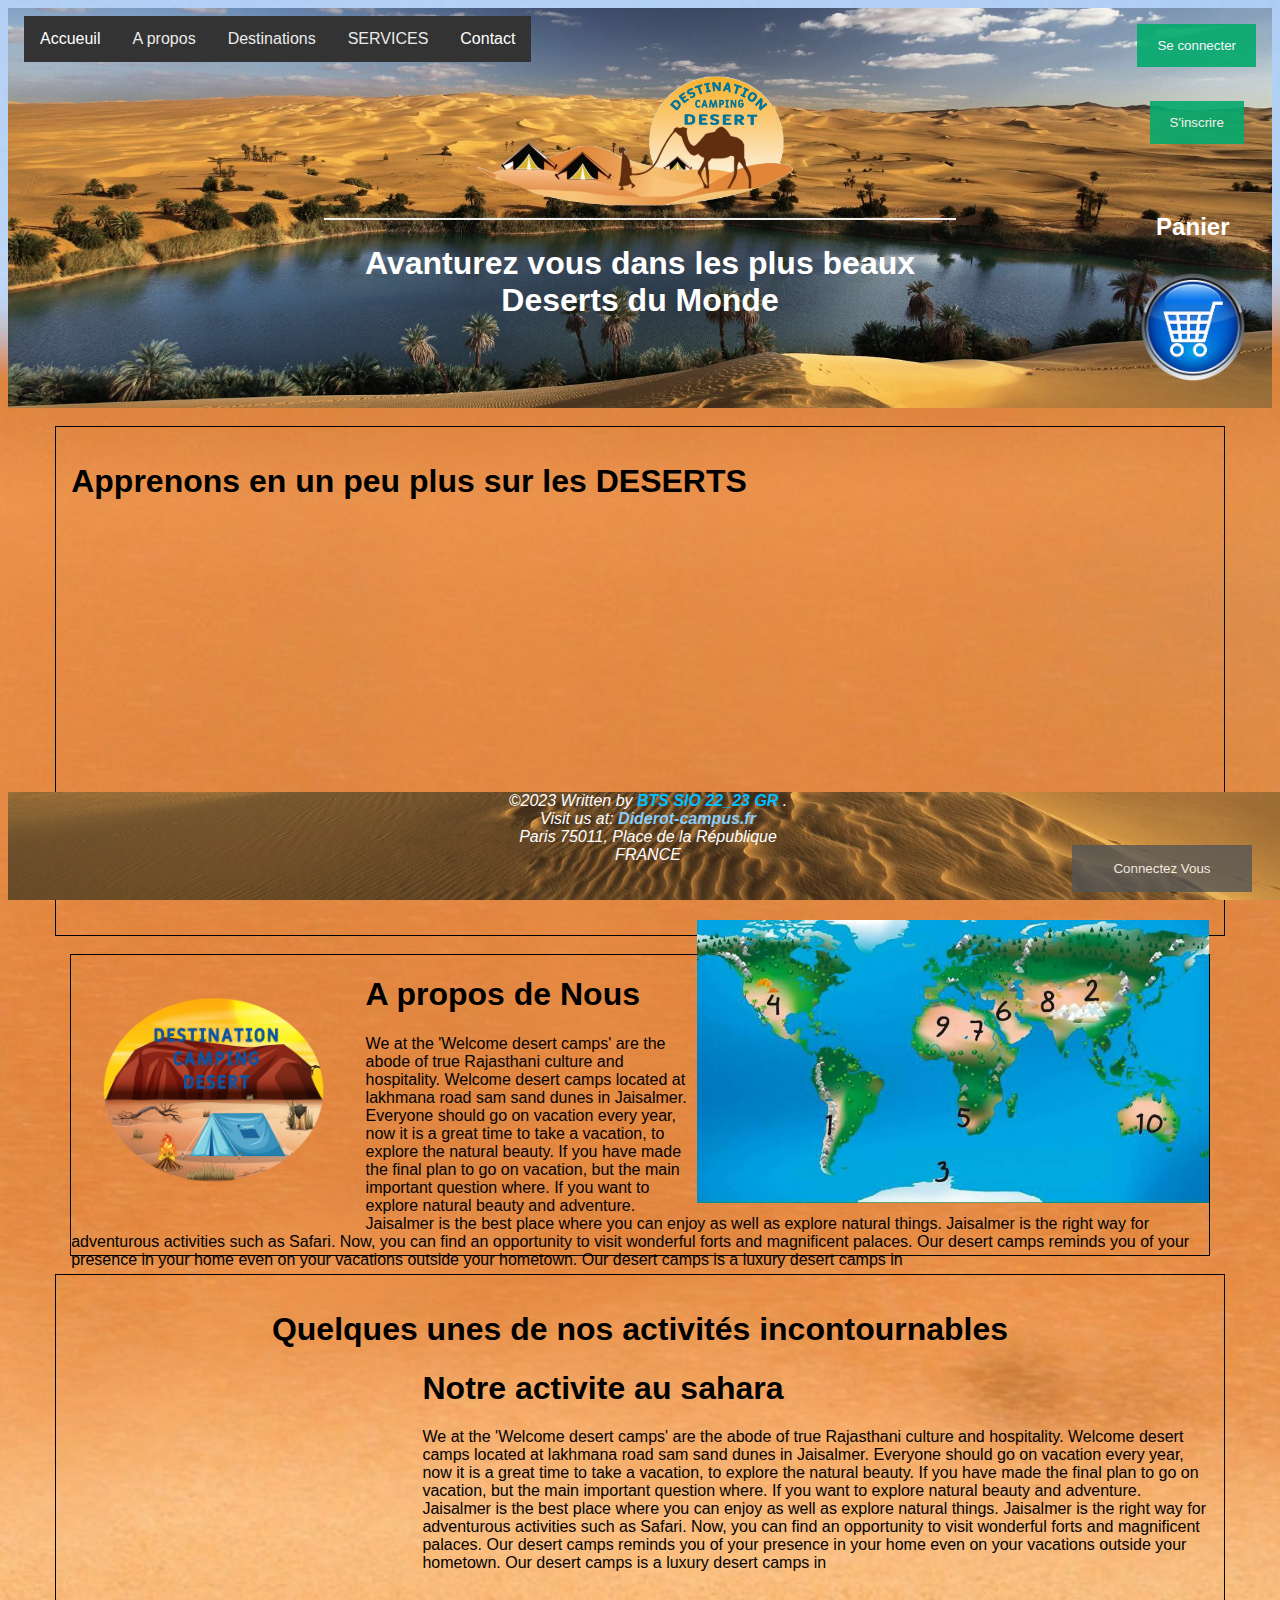
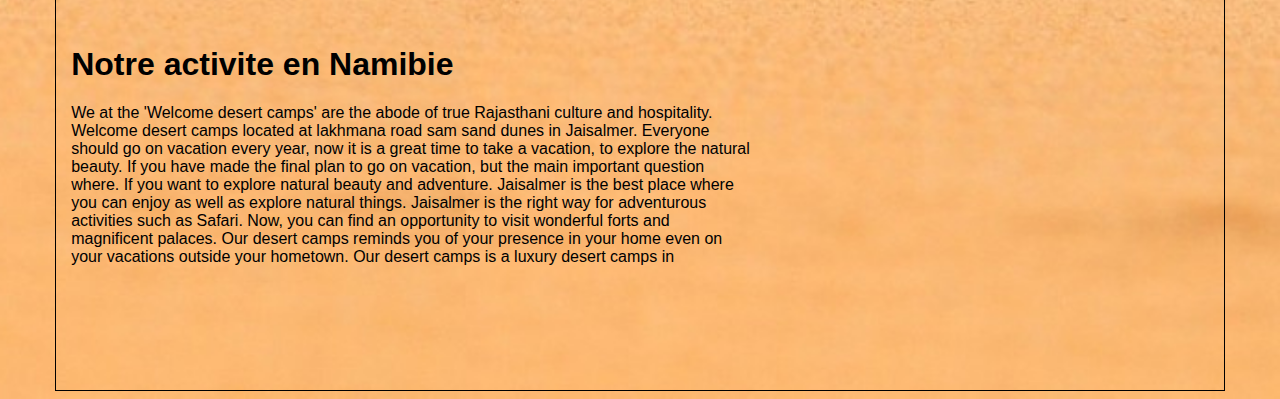
<file: index.html>
<!DOCTYPE html>
<html lang="Fr-fr">
<head>
	<meta charset="utf-8">
	<meta name="viewport" content="width=device-width, initial-scale=1">
	<title>DESTINATION - CAMPING - Désert</title>
        <link rel="stylesheet" href="CSS/index.css">
        <link rel="stylesheet" href="CSS/Inscription_Connection_Bouton_Header.css">
	<script src="JavaScript/projet.js"></script>
	
</head>


<body>
	<header class="container">
 <!--<img src="im/dz.jpg" alt="desert" style=" width: 30%; float: right;">-->
  <div class="bottom-left"></div>

  <div class="top-left">
  		<div class="navbar">
				<a href="index.html" onclick="hello()" title="DESTINATION CAMPING DESERT" >Accueuil</a>
				<div class="subnav">
				    <button class="subnavbtn">A propos <i class="fa fa-caret-down"></i></button>
				    <div class="subnav-content">
				      <a href="#company">Compagnie</a>
                                      <a href="Pages/equipe.html">L'équipe</a>
				      <a href="#Politique de Confidentialité">Politique de Confidentialité</a>
				    </div>
			  </div> 
			  <div class="subnav">
			   		<button class="subnavbtn">Destinations<i class="fa fa-caret-down"></i></button>
			    	<div class="subnav-content">
				     <a href="Pages/Afrique.html">AFRIQUE</a>
				      <a href="Pages/Amerique.html">AMERIQUE</a>
				      <a href="Pages/Asie.html">ASIE</a>
				      <a href="Pages/Moyen_Orient.html">MOYEN ORIENT</a>
				      <a href="Pages/australie.html">AUSTRALIE</a>

			    	</div>
		  	</div> 
			  <div class="subnav">
				    <button class="subnavbtn">SERVICES <i class="fa fa-caret-down"></i></button>
				    <div class="subnav-content">
				      <a href="#link1">Réservations</a>
				      <a href="#link2">Activités</a>
				      <a href="Pages/attractions.html">Attractions</a>
				      <a href="#link4">Visite Guidées</a>
			    </div>
		  	</div>
		  	<a href="Pages/contact.html" class="right">Contact</a>
			</div>

  </div>


  <div class="top-right">  
  	<button onclick="document.getElementById('id02').style.display='block'" style="width:auto;">Se connecter</button>

<div id="id02" class="modal2">
  
  <form class="modal-content2 animate2" action="/action_page.php" method="post">
    <div class="imgcontainer2">
      <span onclick="document.getElementById('id02').style.display='none'" class="close2" title="Fermer la section">&times;</span>
      <img src="Images/im/avatar.png" alt="Avatar2" class="avatar2">
    </div>

    <div class="container2">
      <label for="uname"><b>Nom d'Utilisateur</b></label>
      <input type="text" placeholder="Saisissez Votre Nom d'Utilisateur" name="uname" required>

      <label for="psw"><b>Mot de Passe</b></label>
      <input type="password" placeholder="Saisissez Votre Password" name="psw" required>
        
      <button type="submit">Se connecter</button>
      <label style="color: black;">
        <input type="checkbox" checked="checked" name="remember"> Se souvenir de moi
      </label>
    </div>

    <div class="container2" style="background-color:#f1f1f1">
      <button type="button" onclick="document.getElementById('id02').style.display='none'" class="cancelbtn2">Annuler</button>
      <span class="psw2" style="color: black;">Oublie du <a href="#"><b>password?</b></a></span>
    </div>
  </form>
</div>

<br><br>	
  	<button onclick="document.getElementById('id01').style.display='block'" style="width:auto;" title="INSCRIVEZ VOUS POUR MIEUX PROFITER DU SITE">S'inscrire</button>

<div id="id01" class="modal1">
  <span onclick="document.getElementById('id01').style.display='none'" class="close1" title="Close Modal">&times;</span>
  <form class="modal-content1" action="/action_page.php">
  	<h1 style="color: black;">Inscription</h1>
      <p style="color: black;">Remplissez ce Formulaire pour créer un compte</p>
    <div class="container1">
      
      <hr>
      
      <label for="fname"><b>Prénom</b></label>
      <input type="text" placeholder="Saisissez votre Prénom" id="fname" name="fname" required>
      
      <label for="lname"><b>Nom</b></label>
      <input type="text" placeholder="Saisissez votre Nom" id="lname" name="lname" required>

      <label for="uname"><b>Nom d'Utilisateur</b></label>
      <input type="text" placeholder="Saisissez Votre Nom d'Utilisateur" name="uname" required>
      
      <label for="Pays"><b>Pays</b></label>
      <select name="pays">
<option value="France" selected="selected">France </option>

<option value="Afghanistan">Afghanistan </option>
<option value="Afrique_Centrale">Afrique_Centrale </option>
<option value="Afrique_du_sud">Afrique_du_Sud </option>
<option value="Albanie">Albanie </option>
<option value="Algerie">Algerie </option>
<option value="Allemagne">Allemagne </option>
<option value="Andorre">Andorre </option>
<option value="Angola">Angola </option>
<option value="Anguilla">Anguilla </option>
<option value="Arabie_Saoudite">Arabie_Saoudite </option>
<option value="Argentine">Argentine </option>
<option value="Armenie">Armenie </option>
<option value="Australie">Australie </option>
<option value="Autriche">Autriche </option>
<option value="Azerbaidjan">Azerbaidjan </option>

<option value="Bahamas">Bahamas </option>
<option value="Bangladesh">Bangladesh </option>
<option value="Barbade">Barbade </option>
<option value="Bahrein">Bahrein </option>
<option value="Belgique">Belgique </option>
<option value="Belize">Belize </option>
<option value="Benin">Benin </option>
<option value="Bermudes">Bermudes </option>
<option value="Bielorussie">Bielorussie </option>
<option value="Bolivie">Bolivie </option>
<option value="Botswana">Botswana </option>
<option value="Bhoutan">Bhoutan </option>
<option value="Boznie_Herzegovine">Boznie_Herzegovine </option>
<option value="Bresil">Bresil </option>
<option value="Brunei">Brunei </option>
<option value="Bulgarie">Bulgarie </option>
<option value="Burkina_Faso">Burkina_Faso </option>
<option value="Burundi">Burundi </option>

<option value="Caiman">Caiman </option>
<option value="Cambodge">Cambodge </option>
<option value="Cameroun">Cameroun </option>
<option value="Canada">Canada </option>
<option value="Canaries">Canaries </option>
<option value="Cap_vert">Cap_Vert </option>
<option value="Chili">Chili </option>
<option value="Chine">Chine </option>
<option value="Chypre">Chypre </option>
<option value="Colombie">Colombie </option>
<option value="Comores">Colombie </option>
<option value="Congo">Congo </option>
<option value="Congo_democratique">Congo_democratique </option>
<option value="Cook">Cook </option>
<option value="Coree_du_Nord">Coree_du_Nord </option>
<option value="Coree_du_Sud">Coree_du_Sud </option>
<option value="Costa_Rica">Costa_Rica </option>
<option value="Cote_d_Ivoire">Côte_d_Ivoire </option>
<option value="Croatie">Croatie </option>
<option value="Cuba">Cuba </option>

<option value="Danemark">Danemark </option>
<option value="Djibouti">Djibouti </option>
<option value="Dominique">Dominique </option>

<option value="Egypte">Egypte </option>
<option value="Emirats_Arabes_Unis">Emirats_Arabes_Unis </option>
<option value="Equateur">Equateur </option>
<option value="Erythree">Erythree </option>
<option value="Espagne">Espagne </option>
<option value="Estonie">Estonie </option>
<option value="Etats_Unis">Etats_Unis </option>
<option value="Ethiopie">Ethiopie </option>

<option value="Falkland">Falkland </option>
<option value="Feroe">Feroe </option>
<option value="Fidji">Fidji </option>
<option value="Finlande">Finlande </option>
<option value="France">France </option>

<option value="Gabon">Gabon </option>
<option value="Gambie">Gambie </option>
<option value="Georgie">Georgie </option>
<option value="Ghana">Ghana </option>
<option value="Gibraltar">Gibraltar </option>
<option value="Grece">Grece </option>
<option value="Grenade">Grenade </option>
<option value="Groenland">Groenland </option>
<option value="Guadeloupe">Guadeloupe </option>
<option value="Guam">Guam </option>
<option value="Guatemala">Guatemala</option>
<option value="Guernesey">Guernesey </option>
<option value="Guinee">Guinee </option>
<option value="Guinee_Bissau">Guinee_Bissau </option>
<option value="Guinee equatoriale">Guinee_Equatoriale </option>
<option value="Guyana">Guyana </option>
<option value="Guyane_Francaise ">Guyane_Francaise </option>

<option value="Haiti">Haiti </option>
<option value="Hawaii">Hawaii </option>
<option value="Honduras">Honduras </option>
<option value="Hong_Kong">Hong_Kong </option>
<option value="Hongrie">Hongrie </option>

<option value="Inde">Inde </option>
<option value="Indonesie">Indonesie </option>
<option value="Iran">Iran </option>
<option value="Iraq">Iraq </option>
<option value="Irlande">Irlande </option>
<option value="Islande">Islande </option>
<option value="Israel">Israel </option>
<option value="Italie">italie </option>

<option value="Jamaique">Jamaique </option>
<option value="Jan Mayen">Jan Mayen </option>
<option value="Japon">Japon </option>
<option value="Jersey">Jersey </option>
<option value="Jordanie">Jordanie </option>

<option value="Kazakhstan">Kazakhstan </option>
<option value="Kenya">Kenya </option>
<option value="Kirghizstan">Kirghizistan </option>
<option value="Kiribati">Kiribati </option>
<option value="Koweit">Koweit </option>

<option value="Laos">Laos </option>
<option value="Lesotho">Lesotho </option>
<option value="Lettonie">Lettonie </option>
<option value="Liban">Liban </option>
<option value="Liberia">Liberia </option>
<option value="Liechtenstein">Liechtenstein </option>
<option value="Lituanie">Lituanie </option>
<option value="Luxembourg">Luxembourg </option>
<option value="Lybie">Lybie </option>

<option value="Macao">Macao </option>
<option value="Macedoine">Macedoine </option>
<option value="Madagascar">Madagascar </option>
<option value="Madère">Madère </option>
<option value="Malaisie">Malaisie </option>
<option value="Malawi">Malawi </option>
<option value="Maldives">Maldives </option>
<option value="Mali">Mali </option>
<option value="Malte">Malte </option>
<option value="Man">Man </option>
<option value="Mariannes du Nord">Mariannes du Nord </option>
<option value="Maroc">Maroc </option>
<option value="Marshall">Marshall </option>
<option value="Martinique">Martinique </option>
<option value="Maurice">Maurice </option>
<option value="Mauritanie">Mauritanie </option>
<option value="Mayotte">Mayotte </option>
<option value="Mexique">Mexique </option>
<option value="Micronesie">Micronesie </option>
<option value="Midway">Midway </option>
<option value="Moldavie">Moldavie </option>
<option value="Monaco">Monaco </option>
<option value="Mongolie">Mongolie </option>
<option value="Montserrat">Montserrat </option>
<option value="Mozambique">Mozambique </option>

<option value="Namibie">Namibie </option>
<option value="Nauru">Nauru </option>
<option value="Nepal">Nepal </option>
<option value="Nicaragua">Nicaragua </option>
<option value="Niger">Niger </option>
<option value="Nigeria">Nigeria </option>
<option value="Niue">Niue </option>
<option value="Norfolk">Norfolk </option>
<option value="Norvege">Norvege </option>
<option value="Nouvelle_Caledonie">Nouvelle_Caledonie </option>
<option value="Nouvelle_Zelande">Nouvelle_Zelande </option>

<option value="Oman">Oman </option>
<option value="Ouganda">Ouganda </option>
<option value="Ouzbekistan">Ouzbekistan </option>

<option value="Pakistan">Pakistan </option>
<option value="Palau">Palau </option>
<option value="Palestine">Palestine </option>
<option value="Panama">Panama </option>
<option value="Papouasie_Nouvelle_Guinee">Papouasie_Nouvelle_Guinee </option>
<option value="Paraguay">Paraguay </option>
<option value="Pays_Bas">Pays_Bas </option>
<option value="Perou">Perou </option>
<option value="Philippines">Philippines </option>
<option value="Pologne">Pologne </option>
<option value="Polynesie">Polynesie </option>
<option value="Porto_Rico">Porto_Rico </option>
<option value="Portugal">Portugal </option>

<option value="Qatar">Qatar </option>

<option value="Republique_Dominicaine">Republique_Dominicaine </option>
<option value="Republique_Tcheque">Republique_Tcheque </option>
<option value="Reunion">Reunion </option>
<option value="Roumanie">Roumanie </option>
<option value="Royaume_Uni">Royaume_Uni </option>
<option value="Russie">Russie </option>
<option value="Rwanda">Rwanda </option>

<option value="Sahara Occidental">Sahara Occidental </option>
<option value="Sainte_Lucie">Sainte_Lucie </option>
<option value="Saint_Marin">Saint_Marin </option>
<option value="Salomon">Salomon </option>
<option value="Salvador">Salvador </option>
<option value="Samoa_Occidentales">Samoa_Occidentales</option>
<option value="Samoa_Americaine">Samoa_Americaine </option>
<option value="Sao_Tome_et_Principe">Sao_Tome_et_Principe </option>
<option value="Senegal">Senegal </option>
<option value="Seychelles">Seychelles </option>
<option value="Sierra Leone">Sierra Leone </option>
<option value="Singapour">Singapour </option>
<option value="Slovaquie">Slovaquie </option>
<option value="Slovenie">Slovenie</option>
<option value="Somalie">Somalie </option>
<option value="Soudan">Soudan </option>
<option value="Sri_Lanka">Sri_Lanka </option>
<option value="Suede">Suede </option>
<option value="Suisse">Suisse </option>
<option value="Surinam">Surinam </option>
<option value="Swaziland">Swaziland </option>
<option value="Syrie">Syrie </option>

<option value="Tadjikistan">Tadjikistan </option>
<option value="Taiwan">Taiwan </option>
<option value="Tonga">Tonga </option>
<option value="Tanzanie">Tanzanie </option>
<option value="Tchad">Tchad </option>
<option value="Thailande">Thailande </option>
<option value="Tibet">Tibet </option>
<option value="Timor_Oriental">Timor_Oriental </option>
<option value="Togo">Togo </option>
<option value="Trinite_et_Tobago">Trinite_et_Tobago </option>
<option value="Tristan da cunha">Tristan de cuncha </option>
<option value="Tunisie">Tunisie </option>
<option value="Turkmenistan">Turmenistan </option>
<option value="Turquie">Turquie </option>

<option value="Ukraine">Ukraine </option>
<option value="Uruguay">Uruguay </option>

<option value="Vanuatu">Vanuatu </option>
<option value="Vatican">Vatican </option>
<option value="Venezuela">Venezuela </option>
<option value="Vierges_Americaines">Vierges_Americaines </option>
<option value="Vierges_Britanniques">Vierges_Britanniques </option>
<option value="Vietnam">Vietnam </option>

<option value="Wake">Wake </option>
<option value="Wallis et Futuma">Wallis et Futuma </option>

<option value="Yemen">Yemen </option>
<option value="Yougoslavie">Yougoslavie </option>

<option value="Zambie">Zambie </option>
<option value="Zimbabwe">Zimbabwe </option>

</select>
<br><br>
      
      <label for="email"><b>Email</b></label>
      <input type="text" placeholder="Enter Email" name="email" required>

      <label for="psw"><b>Mot de Passe</b></label>
      <input type="password" placeholder="Enter Password" name="psw" required>

      <label for="psw-repeat"><b>Repeter le Mot de Passe</b></label>
      <input type="password" placeholder="Repeat Password" name="psw-repeat" required>
      
      <label style="color: black;">
        <input type="checkbox" checked="checked" name="remember" style="margin-bottom:15px"> Remember me
      </label>

      <p style="color: black;">En créant un compte, vous acceptez nos <a href="#" style="color:dodgerblue; text-decoration: none;"><b>Conditions et confidentialité</b></a>.</p>

      <div class="clearfix">
        <button type="button" onclick="document.getElementById('id01').style.display='none'" class="cancelbtn1">Annuler la procédure</button>
        <button type="submit" class="signupbtn1">S'inscrire</button>
      </div>
    </div>
  </form>
</div>
  	<br>
  	
  </div>
  <div class="bottom-right">
  	<h2>Panier</h2>
  	<a href="../index.html"  onclick="basket()">
            <img title="CLIQUEZ MOI POUR ACCEDER AU PANIER" alt="Logo_Panier" src="Images/im/basket.png">
        </a>
  </div>
  <div class="centered">

  		<a href="index.html" ><img title="DESTINATION CAMPING DESERT" alt="Logo" src="Images/im/Logo2.png" style="width: 50%; margin-right: 10px;"></a>
  		<hr>
  		<h1>Avanturez vous dans les plus beaux Deserts du Monde</h1>
                
  </div>

	</header>
<br>

<section style="border: black solid thin;
    width: 90%; margin: auto; padding: 15px;">
	<h1>Apprenons en un peu plus sur les DESERTS</h1>
	
	<iframe width="700" height="394" src="https://www.youtube.com/embed/3fpKuw3Qkro" title="La géographie des déserts" frameborder="0" allow="accelerometer; autoplay; clipboard-write; encrypted-media; gyroscope; picture-in-picture; web-share" allowfullscreen></iframe>

	<img style="float: right; width: 45%;" src="Images/Amdesert/carte.jpg">

</section>
<br>

<section style="border: black solid thin;
    width: 90%; margin: auto; height: 300px;">
		
		<article id="About">
			<a href="index.html" ><img title="DESTINATION CAMPING DESERT" alt="Logo" src="Images/im/LL.png" style="float: left; width: 25%; margin-right: 10px;"></a>

			<h1>A propos de Nous</h1>

			<p >
				We at the 'Welcome desert camps' are the abode of true Rajasthani culture and hospitality. Welcome desert camps located at lakhmana road sam sand dunes in Jaisalmer. Everyone should go on vacation every year, now it is a great time to take a vacation, to explore the natural beauty. If you have made the final plan to go on vacation, but the main important question where. If you want to explore natural beauty and adventure. Jaisalmer is the best place where you can enjoy as well as explore natural things. Jaisalmer is the right way for adventurous activities such as Safari. Now, you can find an opportunity to visit wonderful forts and magnificent palaces. Our desert camps reminds you of your presence in your home even on your vacations outside your hometown. Our desert camps is a luxury desert camps in
			</p>
		</article>
<br>
</section>

<br>

<section style="border: black solid thin;
    width: 90%; margin: auto; height: 700px; padding-top: 15px; padding-left: 15px; padding-right: 15px;">

    <center><h1>Quelques unes de nos activités incontournables </h1></center>

    <article>
    	<iframe style="float: left; width: 30%; margin-right: 10px; height: 200px;" src="https://www.youtube.com/embed/jAqDV2jPlb4" title="Best way to Experience the Sahara Desert | Camping in Merzouga, Morocco" frameborder="0" allow="accelerometer; autoplay; clipboard-write; encrypted-media; gyroscope; picture-in-picture; web-share" allowfullscreen></iframe>

    	<h1> Notre activite au sahara</h1>

			<p >
				We at the 'Welcome desert camps' are the abode of true Rajasthani culture and hospitality. Welcome desert camps located at lakhmana road sam sand dunes in Jaisalmer. Everyone should go on vacation every year, now it is a great time to take a vacation, to explore the natural beauty. If you have made the final plan to go on vacation, but the main important question where. If you want to explore natural beauty and adventure. Jaisalmer is the best place where you can enjoy as well as explore natural things. Jaisalmer is the right way for adventurous activities such as Safari. Now, you can find an opportunity to visit wonderful forts and magnificent palaces. Our desert camps reminds you of your presence in your home even on your vacations outside your hometown. Our desert camps is a luxury desert camps in
			</p>
    </article>

    <br><br>

    <article style="overflow: auto;" >
    	<div style="float: left; width: 60%; overflow: auto;">
    		<h1> Notre activite en Namibie</h1>

			<p >
				We at the 'Welcome desert camps' are the abode of true Rajasthani culture and hospitality. Welcome desert camps located at lakhmana road sam sand dunes in Jaisalmer. Everyone should go on vacation every year, now it is a great time to take a vacation, to explore the natural beauty. If you have made the final plan to go on vacation, but the main important question where. If you want to explore natural beauty and adventure. Jaisalmer is the best place where you can enjoy as well as explore natural things. Jaisalmer is the right way for adventurous activities such as Safari. Now, you can find an opportunity to visit wonderful forts and magnificent palaces. Our desert camps reminds you of your presence in your home even on your vacations outside your hometown. Our desert camps is a luxury desert camps in
			</p>
    	</div>

    	
    	<iframe style="float: right; width: 30%; margin-left: 10px; height: 200px;" src="https://www.youtube.com/embed/OoXs8gHKZw0" title="My Trip to Namibia | Safari, Desert, and Coast" frameborder="0" allow="accelerometer; autoplay; clipboard-write; encrypted-media; gyroscope; picture-in-picture; web-share" allowfullscreen></iframe>
    </article>
</section>


<footer>

	<center>
		<address>
			&copy;2023
			Written by <a href="Pages/BTS_SIO_GR.html" style="text-decoration: none; color: seagreen;"> <b style="color: deepskyblue;">BTS SIO 22_23 GR</b> </a>.<br> 
			Visit us at:
			<a href="https://www.coursdiderot.fr/" style="text-decoration: none;"> <b style="color: lightskyblue;">Diderot-campus.fr</b></a><br>
			Paris 75011, Place de la République<br>
			FRANCE
		</address>
	</center>
	<br><br>
	
  	<button class="open-button" onclick="openForm()">Connectez Vous</button>
  	
<div class="form-popup" id="myForm">
  <form action="/action_page.php" class="form-container">

    <h1>Connection</h1>

    <label for="email"><b>Email</b></label>
    <input type="text" placeholder="Saisissez votre Email" name="email" required>

    <label for="psw"><b>Password</b></label>
    <input type="password" placeholder="Saisissez Votre Password" name="psw" required>

    <button type="submit" class="btn">Se Connecter</button>
    <button type="button" class="btn cancel" onclick="closeForm()">Fermer</button>
  </form>
</div>

</footer>		
</body>

</html>
</file>
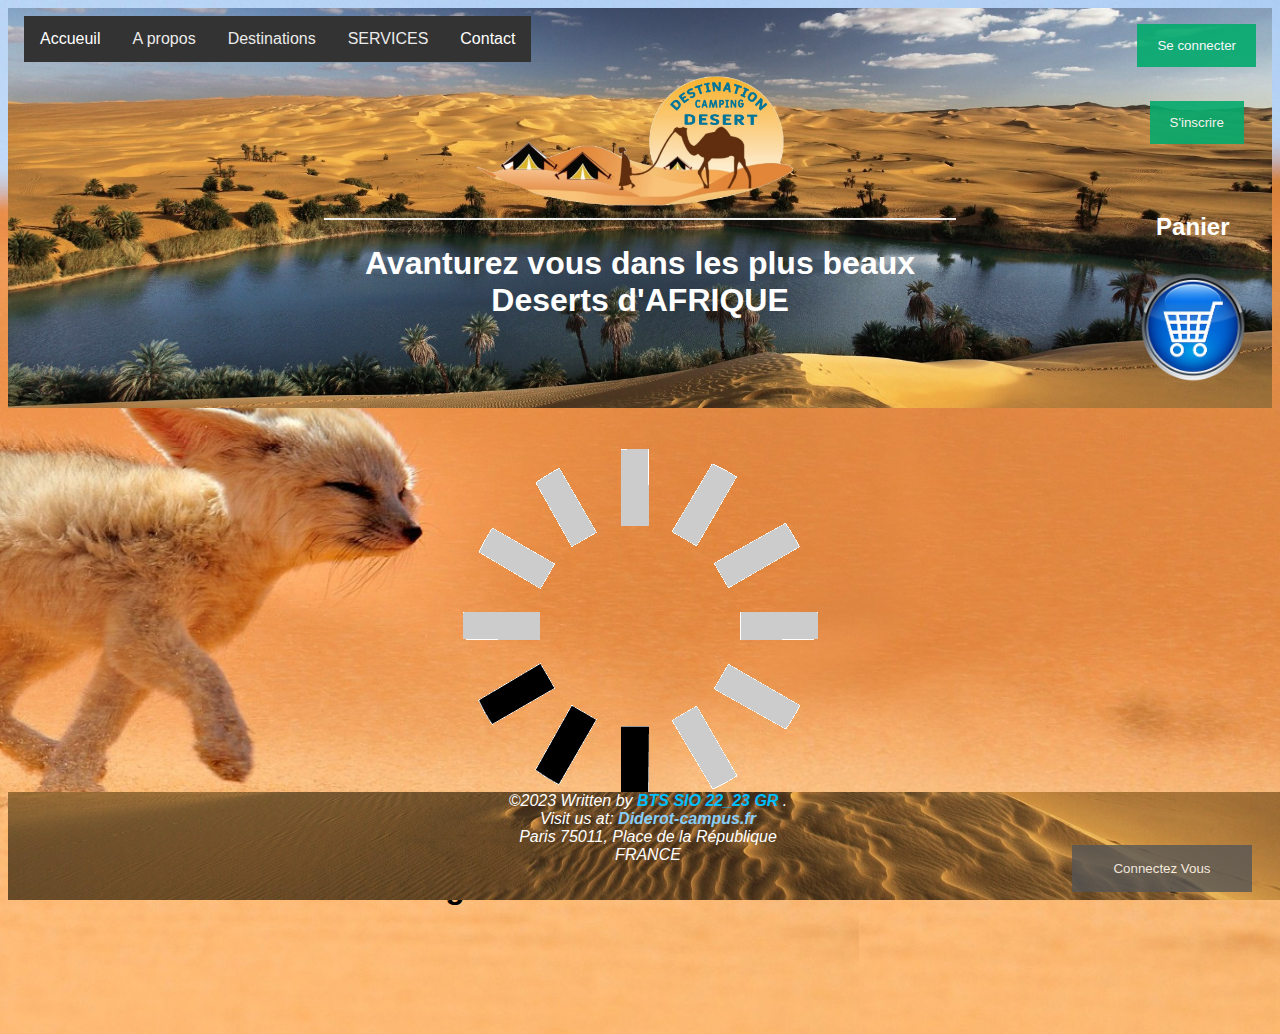
<file: Pages/Afrique.html>
<!DOCTYPE html>
<html lang="Fr-fr">
<head>
  <meta charset="utf-8">
  <meta name="viewport" content="width=device-width, initial-scale=1">
  <title>DESTINATION CAMPING DESERT AFRIQUE</title>
  <link rel="stylesheet" href="../CSS/Inscription_Connection_Bouton_Header.css">
  <link rel="stylesheet" href="../CSS/index.css">
  <script src="../JavaScript/projet.js"></script>
</head>

<body>
    <header class="container">
        <!--<img src="im/dz.jpg" alt="desert" style=" width: 30%; float: right;">-->
        <div class="bottom-left"></div>

        <div class="top-left">
            <div class="navbar">
                <a href="../index.html" onclick="hello()" title="DESTINATION CAMPING DESERT" >Accueuil</a>
                <div class="subnav">
                  <button class="subnavbtn">A propos <i class="fa fa-caret-down"></i></button>
                  <div class="subnav-content">
                    <a href="#company">Compagnie</a>
                    <a href="equipe.html">L'équipe</a>
                    <a href="#careers">Parcours</a>
                  </div>
                </div> 
                <div class="subnav">
                    <button class="subnavbtn">Destinations<i class="fa fa-caret-down"></i></button>
                    <div class="subnav-content">
                     <a href="Afrique.html">AFRIQUE</a>
                      <a href="Amerique.html">AMERIQUE</a>
                      <a href="Asie.html">ASIE</a>
                      <a href="Moyen_Orient.html">MOYEN ORIENT</a>
                      <a href="australie.html">AUSTRALIE</a>

                    </div>
                </div> 
                <div class="subnav">
                  <button class="subnavbtn">SERVICES <i class="fa fa-caret-down"></i></button>
                  <div class="subnav-content">
                    <a href="#link1">Réservations</a>
                    <a href="#link2">Activités</a>
                    <a href="attractions.html">Attractions</a>
                    <a href="#link4">Visite Guidées</a>
                </div>
                </div>
                <a href="contact.html" class="right">Contact</a>
            </div>

        </div>


        <div class="top-right">  
            <button onclick="document.getElementById('id02').style.display='block'" style="width:auto;">Se connecter</button>

            <div id="id02" class="modal2">

                <form class="modal-content2 animate2" action="/action_page.php" method="post">
                    <div class="imgcontainer2">
                      <span onclick="document.getElementById('id02').style.display='none'" class="close2" title="Fermer la section">&times;</span>
                      <img src="../Images/im/avatar.png" alt="Avatar2" class="avatar2">
                    </div>

                    <div class="container2">
                      <label for="uname"><b>Nom d'Utilisateur</b></label>
                      <input type="text" placeholder="Saisissez Votre Nom d'Utilisateur" name="uname" required>

                      <label for="psw"><b>Mot de Passe</b></label>
                      <input type="password" placeholder="Saisissez Votre Password" name="psw" required>

                      <button type="submit">Se connecter</button>
                      <label style="color: black;">
                        <input type="checkbox" checked="checked" name="remember"> Se souvenir de moi
                      </label>
                    </div>

                    <div class="container2" style="background-color:#f1f1f1">
                      <button type="button" onclick="document.getElementById('id02').style.display='none'" class="cancelbtn2">Annuler</button>
                      <span class="psw2" style="color: black;">Oublie du <a href="#"><b>password?</b></a></span>
                    </div>
                </form>
            </div>

      <br><br>  
            <button onclick="document.getElementById('id01').style.display='block'" style="width:auto;" title="INSCRIVEZ VOUS POUR MIEUX PROFITER DU SITE">S'inscrire</button>

            <div id="id01" class="modal1">
              <span onclick="document.getElementById('id01').style.display='none'" class="close1" title="Close Modal">&times;</span>
              <form class="modal-content1" action="/action_page.php">
                <h1 style="color: black;">Inscription</h1>
                  <p style="color: black;">Remplissez ce Formulaire pour créer un compte</p>
                <div class="container1">

                  <hr>

                  <label for="fname"><b>Prénom</b></label>
                  <input type="text" placeholder="Saisissez votre Prénom" id="fname" name="fname" /*value="John"*/ required>

                  <label for="lname"><b>Nom</b></label>
                  <input type="text" placeholder="Saisissez votre Nom" id="lname" name="lname" /*value="Doe"*/ required>

                  <label for="uname"><b>Nom d'Utilisateur</b></label>
                  <input type="text" placeholder="Saisissez Votre Nom d'Utilisateur" name="uname" required>

                  <label for="Pays"><b>Pays</b></label>
                  <select name="pays">
                    <option value="France" selected="selected">France </option>

                    <option value="Afghanistan">Afghanistan </option>
                    <option value="Afrique_Centrale">Afrique_Centrale </option>
                    <option value="Afrique_du_sud">Afrique_du_Sud </option>
                    <option value="Albanie">Albanie </option>
                    <option value="Algerie">Algerie </option>
                    <option value="Allemagne">Allemagne </option>
                    <option value="Andorre">Andorre </option>
                    <option value="Angola">Angola </option>
                    <option value="Anguilla">Anguilla </option>
                    <option value="Arabie_Saoudite">Arabie_Saoudite </option>
                    <option value="Argentine">Argentine </option>
                    <option value="Armenie">Armenie </option>
                    <option value="Australie">Australie </option>
                    <option value="Autriche">Autriche </option>
                    <option value="Azerbaidjan">Azerbaidjan </option>

                    <option value="Bahamas">Bahamas </option>
                    <option value="Bangladesh">Bangladesh </option>
                    <option value="Barbade">Barbade </option>
                    <option value="Bahrein">Bahrein </option>
                    <option value="Belgique">Belgique </option>
                    <option value="Belize">Belize </option>
                    <option value="Benin">Benin </option>
                    <option value="Bermudes">Bermudes </option>
                    <option value="Bielorussie">Bielorussie </option>
                    <option value="Bolivie">Bolivie </option>
                    <option value="Botswana">Botswana </option>
                    <option value="Bhoutan">Bhoutan </option>
                    <option value="Boznie_Herzegovine">Boznie_Herzegovine </option>
                    <option value="Bresil">Bresil </option>
                    <option value="Brunei">Brunei </option>
                    <option value="Bulgarie">Bulgarie </option>
                    <option value="Burkina_Faso">Burkina_Faso </option>
                    <option value="Burundi">Burundi </option>

                    <option value="Caiman">Caiman </option>
                    <option value="Cambodge">Cambodge </option>
                    <option value="Cameroun">Cameroun </option>
                    <option value="Canada">Canada </option>
                    <option value="Canaries">Canaries </option>
                    <option value="Cap_vert">Cap_Vert </option>
                    <option value="Chili">Chili </option>
                    <option value="Chine">Chine </option>
                    <option value="Chypre">Chypre </option>
                    <option value="Colombie">Colombie </option>
                    <option value="Comores">Colombie </option>
                    <option value="Congo">Congo </option>
                    <option value="Congo_democratique">Congo_democratique </option>
                    <option value="Cook">Cook </option>
                    <option value="Coree_du_Nord">Coree_du_Nord </option>
                    <option value="Coree_du_Sud">Coree_du_Sud </option>
                    <option value="Costa_Rica">Costa_Rica </option>
                    <option value="Cote_d_Ivoire">Côte_d_Ivoire </option>
                    <option value="Croatie">Croatie </option>
                    <option value="Cuba">Cuba </option>

                    <option value="Danemark">Danemark </option>
                    <option value="Djibouti">Djibouti </option>
                    <option value="Dominique">Dominique </option>

                    <option value="Egypte">Egypte </option>
                    <option value="Emirats_Arabes_Unis">Emirats_Arabes_Unis </option>
                    <option value="Equateur">Equateur </option>
                    <option value="Erythree">Erythree </option>
                    <option value="Espagne">Espagne </option>
                    <option value="Estonie">Estonie </option>
                    <option value="Etats_Unis">Etats_Unis </option>
                    <option value="Ethiopie">Ethiopie </option>

                    <option value="Falkland">Falkland </option>
                    <option value="Feroe">Feroe </option>
                    <option value="Fidji">Fidji </option>
                    <option value="Finlande">Finlande </option>
                    <option value="France">France </option>

                    <option value="Gabon">Gabon </option>
                    <option value="Gambie">Gambie </option>
                    <option value="Georgie">Georgie </option>
                    <option value="Ghana">Ghana </option>
                    <option value="Gibraltar">Gibraltar </option>
                    <option value="Grece">Grece </option>
                    <option value="Grenade">Grenade </option>
                    <option value="Groenland">Groenland </option>
                    <option value="Guadeloupe">Guadeloupe </option>
                    <option value="Guam">Guam </option>
                    <option value="Guatemala">Guatemala</option>
                    <option value="Guernesey">Guernesey </option>
                    <option value="Guinee">Guinee </option>
                    <option value="Guinee_Bissau">Guinee_Bissau </option>
                    <option value="Guinee equatoriale">Guinee_Equatoriale </option>
                    <option value="Guyana">Guyana </option>
                    <option value="Guyane_Francaise ">Guyane_Francaise </option>

                    <option value="Haiti">Haiti </option>
                    <option value="Hawaii">Hawaii </option>
                    <option value="Honduras">Honduras </option>
                    <option value="Hong_Kong">Hong_Kong </option>
                    <option value="Hongrie">Hongrie </option>

                    <option value="Inde">Inde </option>
                    <option value="Indonesie">Indonesie </option>
                    <option value="Iran">Iran </option>
                    <option value="Iraq">Iraq </option>
                    <option value="Irlande">Irlande </option>
                    <option value="Islande">Islande </option>
                    <option value="Israel">Israel </option>
                    <option value="Italie">italie </option>

                    <option value="Jamaique">Jamaique </option>
                    <option value="Jan Mayen">Jan Mayen </option>
                    <option value="Japon">Japon </option>
                    <option value="Jersey">Jersey </option>
                    <option value="Jordanie">Jordanie </option>

                    <option value="Kazakhstan">Kazakhstan </option>
                    <option value="Kenya">Kenya </option>
                    <option value="Kirghizstan">Kirghizistan </option>
                    <option value="Kiribati">Kiribati </option>
                    <option value="Koweit">Koweit </option>

                    <option value="Laos">Laos </option>
                    <option value="Lesotho">Lesotho </option>
                    <option value="Lettonie">Lettonie </option>
                    <option value="Liban">Liban </option>
                    <option value="Liberia">Liberia </option>
                    <option value="Liechtenstein">Liechtenstein </option>
                    <option value="Lituanie">Lituanie </option>
                    <option value="Luxembourg">Luxembourg </option>
                    <option value="Lybie">Lybie </option>

                    <option value="Macao">Macao </option>
                    <option value="Macedoine">Macedoine </option>
                    <option value="Madagascar">Madagascar </option>
                    <option value="Madère">Madère </option>
                    <option value="Malaisie">Malaisie </option>
                    <option value="Malawi">Malawi </option>
                    <option value="Maldives">Maldives </option>
                    <option value="Mali">Mali </option>
                    <option value="Malte">Malte </option>
                    <option value="Man">Man </option>
                    <option value="Mariannes du Nord">Mariannes du Nord </option>
                    <option value="Maroc">Maroc </option>
                    <option value="Marshall">Marshall </option>
                    <option value="Martinique">Martinique </option>
                    <option value="Maurice">Maurice </option>
                    <option value="Mauritanie">Mauritanie </option>
                    <option value="Mayotte">Mayotte </option>
                    <option value="Mexique">Mexique </option>
                    <option value="Micronesie">Micronesie </option>
                    <option value="Midway">Midway </option>
                    <option value="Moldavie">Moldavie </option>
                    <option value="Monaco">Monaco </option>
                    <option value="Mongolie">Mongolie </option>
                    <option value="Montserrat">Montserrat </option>
                    <option value="Mozambique">Mozambique </option>

                    <option value="Namibie">Namibie </option>
                    <option value="Nauru">Nauru </option>
                    <option value="Nepal">Nepal </option>
                    <option value="Nicaragua">Nicaragua </option>
                    <option value="Niger">Niger </option>
                    <option value="Nigeria">Nigeria </option>
                    <option value="Niue">Niue </option>
                    <option value="Norfolk">Norfolk </option>
                    <option value="Norvege">Norvege </option>
                    <option value="Nouvelle_Caledonie">Nouvelle_Caledonie </option>
                    <option value="Nouvelle_Zelande">Nouvelle_Zelande </option>

                    <option value="Oman">Oman </option>
                    <option value="Ouganda">Ouganda </option>
                    <option value="Ouzbekistan">Ouzbekistan </option>

                    <option value="Pakistan">Pakistan </option>
                    <option value="Palau">Palau </option>
                    <option value="Palestine">Palestine </option>
                    <option value="Panama">Panama </option>
                    <option value="Papouasie_Nouvelle_Guinee">Papouasie_Nouvelle_Guinee </option>
                    <option value="Paraguay">Paraguay </option>
                    <option value="Pays_Bas">Pays_Bas </option>
                    <option value="Perou">Perou </option>
                    <option value="Philippines">Philippines </option>
                    <option value="Pologne">Pologne </option>
                    <option value="Polynesie">Polynesie </option>
                    <option value="Porto_Rico">Porto_Rico </option>
                    <option value="Portugal">Portugal </option>

                    <option value="Qatar">Qatar </option>

                    <option value="Republique_Dominicaine">Republique_Dominicaine </option>
                    <option value="Republique_Tcheque">Republique_Tcheque </option>
                    <option value="Reunion">Reunion </option>
                    <option value="Roumanie">Roumanie </option>
                    <option value="Royaume_Uni">Royaume_Uni </option>
                    <option value="Russie">Russie </option>
                    <option value="Rwanda">Rwanda </option>

                    <option value="Sahara Occidental">Sahara Occidental </option>
                    <option value="Sainte_Lucie">Sainte_Lucie </option>
                    <option value="Saint_Marin">Saint_Marin </option>
                    <option value="Salomon">Salomon </option>
                    <option value="Salvador">Salvador </option>
                    <option value="Samoa_Occidentales">Samoa_Occidentales</option>
                    <option value="Samoa_Americaine">Samoa_Americaine </option>
                    <option value="Sao_Tome_et_Principe">Sao_Tome_et_Principe </option>
                    <option value="Senegal">Senegal </option>
                    <option value="Seychelles">Seychelles </option>
                    <option value="Sierra Leone">Sierra Leone </option>
                    <option value="Singapour">Singapour </option>
                    <option value="Slovaquie">Slovaquie </option>
                    <option value="Slovenie">Slovenie</option>
                    <option value="Somalie">Somalie </option>
                    <option value="Soudan">Soudan </option>
                    <option value="Sri_Lanka">Sri_Lanka </option>
                    <option value="Suede">Suede </option>
                    <option value="Suisse">Suisse </option>
                    <option value="Surinam">Surinam </option>
                    <option value="Swaziland">Swaziland </option>
                    <option value="Syrie">Syrie </option>

                    <option value="Tadjikistan">Tadjikistan </option>
                    <option value="Taiwan">Taiwan </option>
                    <option value="Tonga">Tonga </option>
                    <option value="Tanzanie">Tanzanie </option>
                    <option value="Tchad">Tchad </option>
                    <option value="Thailande">Thailande </option>
                    <option value="Tibet">Tibet </option>
                    <option value="Timor_Oriental">Timor_Oriental </option>
                    <option value="Togo">Togo </option>
                    <option value="Trinite_et_Tobago">Trinite_et_Tobago </option>
                    <option value="Tristan da cunha">Tristan de cuncha </option>
                    <option value="Tunisie">Tunisie </option>
                    <option value="Turkmenistan">Turmenistan </option>
                    <option value="Turquie">Turquie </option>

                    <option value="Ukraine">Ukraine </option>
                    <option value="Uruguay">Uruguay </option>

                    <option value="Vanuatu">Vanuatu </option>
                    <option value="Vatican">Vatican </option>
                    <option value="Venezuela">Venezuela </option>
                    <option value="Vierges_Americaines">Vierges_Americaines </option>
                    <option value="Vierges_Britanniques">Vierges_Britanniques </option>
                    <option value="Vietnam">Vietnam </option>

                    <option value="Wake">Wake </option>
                    <option value="Wallis et Futuma">Wallis et Futuma </option>

                    <option value="Yemen">Yemen </option>
                    <option value="Yougoslavie">Yougoslavie </option>

                    <option value="Zambie">Zambie </option>
                    <option value="Zimbabwe">Zimbabwe </option>

                    </select>
            <br><br>

                  <label for="email"><b>Email</b></label>
                  <input type="text" placeholder="Enter Email" name="email" required>

                  <label for="psw"><b>Mot de Passe</b></label>
                  <input type="password" placeholder="Enter Password" name="psw" required>

                  <label for="psw-repeat"><b>Repeter le Mot de Passe</b></label>
                  <input type="password" placeholder="Repeat Password" name="psw-repeat" required>

                  <label style="color: black;">
                    <input type="checkbox" checked="checked" name="remember" style="margin-bottom:15px"> Remember me
                  </label>

                  <p style="color: black;">En créant un compte, vous acceptez nos <a href="#" style="color:dodgerblue; text-decoration: none;"><b>Conditions et confidentialité</b></a>.</p>

                  <div class="clearfix">
                    <button type="button" onclick="document.getElementById('id01').style.display='none'" class="cancelbtn1">Annuler la procédure</button>
                    <button type="submit" class="signupbtn1">S'inscrire</button>
                  </div>
                </div>
              </form>
            </div>

          <br>

        </div>
        <div class="bottom-right">
          <h2>Panier</h2>
  	<a href="../index.html"  onclick="basket()">
            <img title="CLIQUEZ MOI POUR ACCEDER AU PANIER" alt="Logo_Panier" src="../Images/im/basket.png">
        </a>

        </div>
        <div class="centered">

            <a href="../index.html" ><img title="DESTINATION CAMPING DESERT" alt="Logo" src="../Images/im/Logo2.png" style="width: 50%; margin-right: 10px;"></a>
            <hr>
            <h1>Avanturez vous dans les plus beaux Deserts d'AFRIQUE</h1>
        </div>

    </header>
<br>

    <section style="height: 600px;">
        <center> 
            <img src="../Images/im/chargement-en-cours-gif-3 (1).gif">
            <br><br>
            <h1>Page en cours de Maintenance</h1>
        </center>
    </section>

    <footer>
      
        <center>
            <address>
              &copy;2023
              Written by <a href="../Pages/BTS_SIO_GR.html" style="text-decoration: none; color: seagreen;"> <b style="color: deepskyblue;">BTS SIO 22_23 GR</b> </a>.<br> 
              Visit us at:
              <a href="https://www.coursdiderot.fr/" style="text-decoration: none;"> <b style="color: lightskyblue;">Diderot-campus.fr</b></a><br>
              Paris 75011, Place de la République<br>
              FRANCE
            </address>
        </center>
        <br><br>
  
        <button class="open-button" onclick="openForm()">Connectez Vous</button>
    
        <div class="form-popup" id="myForm">
            <form action="/action_page.php" class="form-container">

                <h1>Connection</h1>

                <label for="email"><b>Email</b></label>
                <input type="text" placeholder="Saisissez votre Email" name="email" required>

                <label for="psw"><b>Password</b></label>
                <input type="password" placeholder="Saisissez Votre Password" name="psw" required>

                <button type="submit" class="btn">Se Connecter</button>
                <button type="button" class="btn cancel" onclick="closeForm()">Fermer</button>
            </form>
        </div>
  
</footer>

</body>
</html>
</file>
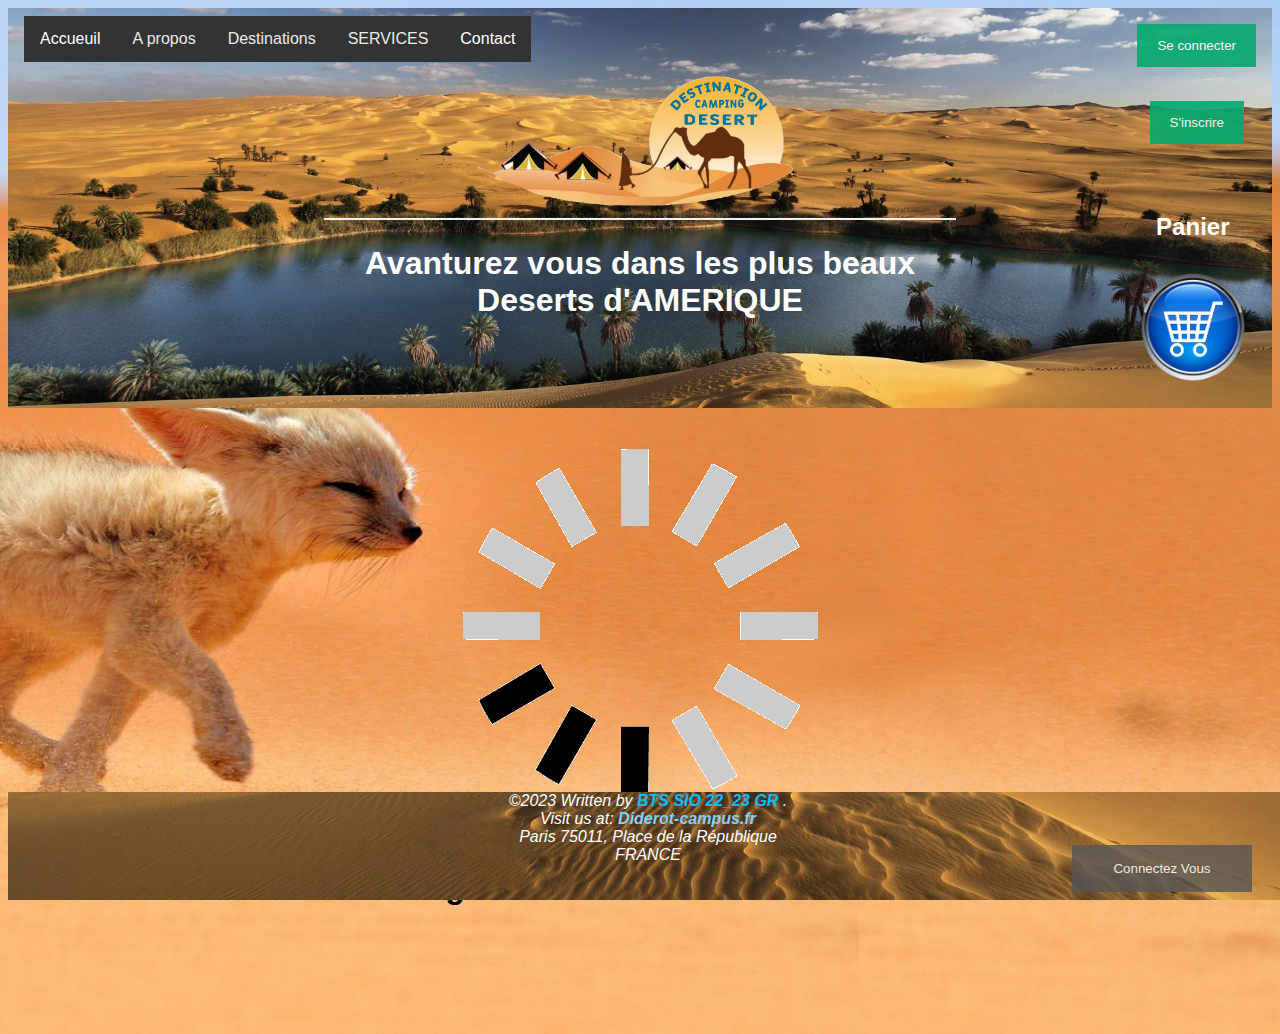
<file: Pages/Amerique.html>
<!DOCTYPE html>
<html lang="Fr-fr">
<head>
  <meta charset="utf-8">
  <meta name="viewport" content="width=device-width, initial-scale=1">
  <title>DESTINATION CAMPING DESERT AMERIQUE</title>
  <!--<link rel="stylesheet" href="../CSS/australie.css">-->
  <link rel="stylesheet" href="../CSS/Inscription_Connection_Bouton_Header.css">
  <link rel="stylesheet" href="../CSS/index.css">
  <script src="../JavaScript/projet.js"></script>
</head>

<body>
    <header class="container">
        <!--<img src="im/dz.jpg" alt="desert" style=" width: 30%; float: right;">-->
        <div class="bottom-left"></div>

        <div class="top-left">
            <div class="navbar">
                <a href="../index.html" onclick="hello()" title="DESTINATION CAMPING DESERT" >Accueuil</a>
                <div class="subnav">
                  <button class="subnavbtn">A propos <i class="fa fa-caret-down"></i></button>
                  <div class="subnav-content">
                    <a href="#company">Compagnie</a>
                    <a href="equipe.html">L'équipe</a>
                    <a href="#careers">Parcours</a>
                  </div>
                </div> 
                <div class="subnav">
                    <button class="subnavbtn">Destinations<i class="fa fa-caret-down"></i></button>
                    <div class="subnav-content">
                     <a href="Afrique.html">AFRIQUE</a>
                      <a href="Amerique.html">AMERIQUE</a>
                      <a href="Asie.html">ASIE</a>
                      <a href="Moyen_Orient.html">MOYEN ORIENT</a>
                      <a href="australie.html">AUSTRALIE</a>

                    </div>
                </div> 
                <div class="subnav">
                  <button class="subnavbtn">SERVICES <i class="fa fa-caret-down"></i></button>
                  <div class="subnav-content">
                    <a href="#link1">Réservations</a>
                    <a href="#link2">Activités</a>
                    <a href="attractions.html">Attractions</a>
                    <a href="#link4">Visite Guidées</a>
                </div>
                </div>
                <a href="contact.html" class="right">Contact</a>
            </div>

        </div>


        <div class="top-right">  
            <button onclick="document.getElementById('id02').style.display='block'" style="width:auto;">Se connecter</button>

            <div id="id02" class="modal2">

                <form class="modal-content2 animate2" action="/action_page.php" method="post">
                    <div class="imgcontainer2">
                      <span onclick="document.getElementById('id02').style.display='none'" class="close2" title="Fermer la section">&times;</span>
                      <img src="../Images/im/avatar.png" alt="Avatar2" class="avatar2">
                    </div>

                    <div class="container2">
                      <label for="uname"><b>Nom d'Utilisateur</b></label>
                      <input type="text" placeholder="Saisissez Votre Nom d'Utilisateur" name="uname" required>

                      <label for="psw"><b>Mot de Passe</b></label>
                      <input type="password" placeholder="Saisissez Votre Password" name="psw" required>

                      <button type="submit">Se connecter</button>
                      <label style="color: black;">
                        <input type="checkbox" checked="checked" name="remember"> Se souvenir de moi
                      </label>
                    </div>

                    <div class="container2" style="background-color:#f1f1f1">
                      <button type="button" onclick="document.getElementById('id02').style.display='none'" class="cancelbtn2">Annuler</button>
                      <span class="psw2" style="color: black;">Oublie du <a href="#"><b>password?</b></a></span>
                    </div>
                </form>
            </div>

      <br><br>  
            <button onclick="document.getElementById('id01').style.display='block'" style="width:auto;" title="INSCRIVEZ VOUS POUR MIEUX PROFITER DU SITE">S'inscrire</button>

            <div id="id01" class="modal1">
              <span onclick="document.getElementById('id01').style.display='none'" class="close1" title="Close Modal">&times;</span>
              <form class="modal-content1" action="/action_page.php">
                <h1 style="color: black;">Inscription</h1>
                  <p style="color: black;">Remplissez ce Formulaire pour créer un compte</p>
                <div class="container1">

                  <hr>

                  <label for="fname"><b>Prénom</b></label>
                  <input type="text" placeholder="Saisissez votre Prénom" id="fname" name="fname" /*value="John"*/ required>

                  <label for="lname"><b>Nom</b></label>
                  <input type="text" placeholder="Saisissez votre Nom" id="lname" name="lname" /*value="Doe"*/ required>

                  <label for="uname"><b>Nom d'Utilisateur</b></label>
                  <input type="text" placeholder="Saisissez Votre Nom d'Utilisateur" name="uname" required>

                  <label for="Pays"><b>Pays</b></label>
                  <select name="pays">
                    <option value="France" selected="selected">France </option>

                    <option value="Afghanistan">Afghanistan </option>
                    <option value="Afrique_Centrale">Afrique_Centrale </option>
                    <option value="Afrique_du_sud">Afrique_du_Sud </option>
                    <option value="Albanie">Albanie </option>
                    <option value="Algerie">Algerie </option>
                    <option value="Allemagne">Allemagne </option>
                    <option value="Andorre">Andorre </option>
                    <option value="Angola">Angola </option>
                    <option value="Anguilla">Anguilla </option>
                    <option value="Arabie_Saoudite">Arabie_Saoudite </option>
                    <option value="Argentine">Argentine </option>
                    <option value="Armenie">Armenie </option>
                    <option value="Australie">Australie </option>
                    <option value="Autriche">Autriche </option>
                    <option value="Azerbaidjan">Azerbaidjan </option>

                    <option value="Bahamas">Bahamas </option>
                    <option value="Bangladesh">Bangladesh </option>
                    <option value="Barbade">Barbade </option>
                    <option value="Bahrein">Bahrein </option>
                    <option value="Belgique">Belgique </option>
                    <option value="Belize">Belize </option>
                    <option value="Benin">Benin </option>
                    <option value="Bermudes">Bermudes </option>
                    <option value="Bielorussie">Bielorussie </option>
                    <option value="Bolivie">Bolivie </option>
                    <option value="Botswana">Botswana </option>
                    <option value="Bhoutan">Bhoutan </option>
                    <option value="Boznie_Herzegovine">Boznie_Herzegovine </option>
                    <option value="Bresil">Bresil </option>
                    <option value="Brunei">Brunei </option>
                    <option value="Bulgarie">Bulgarie </option>
                    <option value="Burkina_Faso">Burkina_Faso </option>
                    <option value="Burundi">Burundi </option>

                    <option value="Caiman">Caiman </option>
                    <option value="Cambodge">Cambodge </option>
                    <option value="Cameroun">Cameroun </option>
                    <option value="Canada">Canada </option>
                    <option value="Canaries">Canaries </option>
                    <option value="Cap_vert">Cap_Vert </option>
                    <option value="Chili">Chili </option>
                    <option value="Chine">Chine </option>
                    <option value="Chypre">Chypre </option>
                    <option value="Colombie">Colombie </option>
                    <option value="Comores">Colombie </option>
                    <option value="Congo">Congo </option>
                    <option value="Congo_democratique">Congo_democratique </option>
                    <option value="Cook">Cook </option>
                    <option value="Coree_du_Nord">Coree_du_Nord </option>
                    <option value="Coree_du_Sud">Coree_du_Sud </option>
                    <option value="Costa_Rica">Costa_Rica </option>
                    <option value="Cote_d_Ivoire">Côte_d_Ivoire </option>
                    <option value="Croatie">Croatie </option>
                    <option value="Cuba">Cuba </option>

                    <option value="Danemark">Danemark </option>
                    <option value="Djibouti">Djibouti </option>
                    <option value="Dominique">Dominique </option>

                    <option value="Egypte">Egypte </option>
                    <option value="Emirats_Arabes_Unis">Emirats_Arabes_Unis </option>
                    <option value="Equateur">Equateur </option>
                    <option value="Erythree">Erythree </option>
                    <option value="Espagne">Espagne </option>
                    <option value="Estonie">Estonie </option>
                    <option value="Etats_Unis">Etats_Unis </option>
                    <option value="Ethiopie">Ethiopie </option>

                    <option value="Falkland">Falkland </option>
                    <option value="Feroe">Feroe </option>
                    <option value="Fidji">Fidji </option>
                    <option value="Finlande">Finlande </option>
                    <option value="France">France </option>

                    <option value="Gabon">Gabon </option>
                    <option value="Gambie">Gambie </option>
                    <option value="Georgie">Georgie </option>
                    <option value="Ghana">Ghana </option>
                    <option value="Gibraltar">Gibraltar </option>
                    <option value="Grece">Grece </option>
                    <option value="Grenade">Grenade </option>
                    <option value="Groenland">Groenland </option>
                    <option value="Guadeloupe">Guadeloupe </option>
                    <option value="Guam">Guam </option>
                    <option value="Guatemala">Guatemala</option>
                    <option value="Guernesey">Guernesey </option>
                    <option value="Guinee">Guinee </option>
                    <option value="Guinee_Bissau">Guinee_Bissau </option>
                    <option value="Guinee equatoriale">Guinee_Equatoriale </option>
                    <option value="Guyana">Guyana </option>
                    <option value="Guyane_Francaise ">Guyane_Francaise </option>

                    <option value="Haiti">Haiti </option>
                    <option value="Hawaii">Hawaii </option>
                    <option value="Honduras">Honduras </option>
                    <option value="Hong_Kong">Hong_Kong </option>
                    <option value="Hongrie">Hongrie </option>

                    <option value="Inde">Inde </option>
                    <option value="Indonesie">Indonesie </option>
                    <option value="Iran">Iran </option>
                    <option value="Iraq">Iraq </option>
                    <option value="Irlande">Irlande </option>
                    <option value="Islande">Islande </option>
                    <option value="Israel">Israel </option>
                    <option value="Italie">italie </option>

                    <option value="Jamaique">Jamaique </option>
                    <option value="Jan Mayen">Jan Mayen </option>
                    <option value="Japon">Japon </option>
                    <option value="Jersey">Jersey </option>
                    <option value="Jordanie">Jordanie </option>

                    <option value="Kazakhstan">Kazakhstan </option>
                    <option value="Kenya">Kenya </option>
                    <option value="Kirghizstan">Kirghizistan </option>
                    <option value="Kiribati">Kiribati </option>
                    <option value="Koweit">Koweit </option>

                    <option value="Laos">Laos </option>
                    <option value="Lesotho">Lesotho </option>
                    <option value="Lettonie">Lettonie </option>
                    <option value="Liban">Liban </option>
                    <option value="Liberia">Liberia </option>
                    <option value="Liechtenstein">Liechtenstein </option>
                    <option value="Lituanie">Lituanie </option>
                    <option value="Luxembourg">Luxembourg </option>
                    <option value="Lybie">Lybie </option>

                    <option value="Macao">Macao </option>
                    <option value="Macedoine">Macedoine </option>
                    <option value="Madagascar">Madagascar </option>
                    <option value="Madère">Madère </option>
                    <option value="Malaisie">Malaisie </option>
                    <option value="Malawi">Malawi </option>
                    <option value="Maldives">Maldives </option>
                    <option value="Mali">Mali </option>
                    <option value="Malte">Malte </option>
                    <option value="Man">Man </option>
                    <option value="Mariannes du Nord">Mariannes du Nord </option>
                    <option value="Maroc">Maroc </option>
                    <option value="Marshall">Marshall </option>
                    <option value="Martinique">Martinique </option>
                    <option value="Maurice">Maurice </option>
                    <option value="Mauritanie">Mauritanie </option>
                    <option value="Mayotte">Mayotte </option>
                    <option value="Mexique">Mexique </option>
                    <option value="Micronesie">Micronesie </option>
                    <option value="Midway">Midway </option>
                    <option value="Moldavie">Moldavie </option>
                    <option value="Monaco">Monaco </option>
                    <option value="Mongolie">Mongolie </option>
                    <option value="Montserrat">Montserrat </option>
                    <option value="Mozambique">Mozambique </option>

                    <option value="Namibie">Namibie </option>
                    <option value="Nauru">Nauru </option>
                    <option value="Nepal">Nepal </option>
                    <option value="Nicaragua">Nicaragua </option>
                    <option value="Niger">Niger </option>
                    <option value="Nigeria">Nigeria </option>
                    <option value="Niue">Niue </option>
                    <option value="Norfolk">Norfolk </option>
                    <option value="Norvege">Norvege </option>
                    <option value="Nouvelle_Caledonie">Nouvelle_Caledonie </option>
                    <option value="Nouvelle_Zelande">Nouvelle_Zelande </option>

                    <option value="Oman">Oman </option>
                    <option value="Ouganda">Ouganda </option>
                    <option value="Ouzbekistan">Ouzbekistan </option>

                    <option value="Pakistan">Pakistan </option>
                    <option value="Palau">Palau </option>
                    <option value="Palestine">Palestine </option>
                    <option value="Panama">Panama </option>
                    <option value="Papouasie_Nouvelle_Guinee">Papouasie_Nouvelle_Guinee </option>
                    <option value="Paraguay">Paraguay </option>
                    <option value="Pays_Bas">Pays_Bas </option>
                    <option value="Perou">Perou </option>
                    <option value="Philippines">Philippines </option>
                    <option value="Pologne">Pologne </option>
                    <option value="Polynesie">Polynesie </option>
                    <option value="Porto_Rico">Porto_Rico </option>
                    <option value="Portugal">Portugal </option>

                    <option value="Qatar">Qatar </option>

                    <option value="Republique_Dominicaine">Republique_Dominicaine </option>
                    <option value="Republique_Tcheque">Republique_Tcheque </option>
                    <option value="Reunion">Reunion </option>
                    <option value="Roumanie">Roumanie </option>
                    <option value="Royaume_Uni">Royaume_Uni </option>
                    <option value="Russie">Russie </option>
                    <option value="Rwanda">Rwanda </option>

                    <option value="Sahara Occidental">Sahara Occidental </option>
                    <option value="Sainte_Lucie">Sainte_Lucie </option>
                    <option value="Saint_Marin">Saint_Marin </option>
                    <option value="Salomon">Salomon </option>
                    <option value="Salvador">Salvador </option>
                    <option value="Samoa_Occidentales">Samoa_Occidentales</option>
                    <option value="Samoa_Americaine">Samoa_Americaine </option>
                    <option value="Sao_Tome_et_Principe">Sao_Tome_et_Principe </option>
                    <option value="Senegal">Senegal </option>
                    <option value="Seychelles">Seychelles </option>
                    <option value="Sierra Leone">Sierra Leone </option>
                    <option value="Singapour">Singapour </option>
                    <option value="Slovaquie">Slovaquie </option>
                    <option value="Slovenie">Slovenie</option>
                    <option value="Somalie">Somalie </option>
                    <option value="Soudan">Soudan </option>
                    <option value="Sri_Lanka">Sri_Lanka </option>
                    <option value="Suede">Suede </option>
                    <option value="Suisse">Suisse </option>
                    <option value="Surinam">Surinam </option>
                    <option value="Swaziland">Swaziland </option>
                    <option value="Syrie">Syrie </option>

                    <option value="Tadjikistan">Tadjikistan </option>
                    <option value="Taiwan">Taiwan </option>
                    <option value="Tonga">Tonga </option>
                    <option value="Tanzanie">Tanzanie </option>
                    <option value="Tchad">Tchad </option>
                    <option value="Thailande">Thailande </option>
                    <option value="Tibet">Tibet </option>
                    <option value="Timor_Oriental">Timor_Oriental </option>
                    <option value="Togo">Togo </option>
                    <option value="Trinite_et_Tobago">Trinite_et_Tobago </option>
                    <option value="Tristan da cunha">Tristan de cuncha </option>
                    <option value="Tunisie">Tunisie </option>
                    <option value="Turkmenistan">Turmenistan </option>
                    <option value="Turquie">Turquie </option>

                    <option value="Ukraine">Ukraine </option>
                    <option value="Uruguay">Uruguay </option>

                    <option value="Vanuatu">Vanuatu </option>
                    <option value="Vatican">Vatican </option>
                    <option value="Venezuela">Venezuela </option>
                    <option value="Vierges_Americaines">Vierges_Americaines </option>
                    <option value="Vierges_Britanniques">Vierges_Britanniques </option>
                    <option value="Vietnam">Vietnam </option>

                    <option value="Wake">Wake </option>
                    <option value="Wallis et Futuma">Wallis et Futuma </option>

                    <option value="Yemen">Yemen </option>
                    <option value="Yougoslavie">Yougoslavie </option>

                    <option value="Zambie">Zambie </option>
                    <option value="Zimbabwe">Zimbabwe </option>

                    </select>
            <br><br>

                  <label for="email"><b>Email</b></label>
                  <input type="text" placeholder="Enter Email" name="email" required>

                  <label for="psw"><b>Mot de Passe</b></label>
                  <input type="password" placeholder="Enter Password" name="psw" required>

                  <label for="psw-repeat"><b>Repeter le Mot de Passe</b></label>
                  <input type="password" placeholder="Repeat Password" name="psw-repeat" required>

                  <label style="color: black;">
                    <input type="checkbox" checked="checked" name="remember" style="margin-bottom:15px"> Remember me
                  </label>

                  <p style="color: black;">En créant un compte, vous acceptez nos <a href="#" style="color:dodgerblue; text-decoration: none;"><b>Conditions et confidentialité</b></a>.</p>

                  <div class="clearfix">
                    <button type="button" onclick="document.getElementById('id01').style.display='none'" class="cancelbtn1">Annuler la procédure</button>
                    <button type="submit" class="signupbtn1">S'inscrire</button>
                  </div>
                </div>
              </form>
            </div>

          <br>

        </div>
        <div class="bottom-right">
          <h2>Panier</h2>
  	<a href="../index.html"  onclick="basket()">
            <img title="CLIQUEZ MOI POUR ACCEDER AU PANIER" alt="Logo_Panier" src="../Images/im/basket.png">
        </a>

        </div>
        <div class="centered">

            <a href="../index.html" ><img title="DESTINATION CAMPING DESERT" alt="Logo" src="../Images/im/Logo2.png" style="width: 50%; margin-right: 10px;"></a>
            <hr>
            <h1>Avanturez vous dans les plus beaux Deserts d'AMERIQUE</h1>
        </div>

    </header>
<br>

    <section style="height: 600px;">
        <center> 
            <img src="../Images/im/chargement-en-cours-gif-3 (1).gif">
            <br><br>
            <h1>Page en cours de Maintenance</h1>
        </center>
    </section>

    <footer>
      
        <center>
            <address>
              &copy;2023
              Written by <a href="../Pages/BTS_SIO_GR.html" style="text-decoration: none; color: seagreen;"> <b style="color: deepskyblue;">BTS SIO 22_23 GR</b> </a>.<br> 
              Visit us at:
              <a href="https://www.coursdiderot.fr/" style="text-decoration: none;"> <b style="color: lightskyblue;">Diderot-campus.fr</b></a><br>
              Paris 75011, Place de la République<br>
              FRANCE
            </address>
        </center>
        <br><br>
  
        <button class="open-button" onclick="openForm()">Connectez Vous</button>
    
        <div class="form-popup" id="myForm">
            <form action="/action_page.php" class="form-container">

                <h1>Connection</h1>

                <label for="email"><b>Email</b></label>
                <input type="text" placeholder="Saisissez votre Email" name="email" required>

                <label for="psw"><b>Password</b></label>
                <input type="password" placeholder="Saisissez Votre Password" name="psw" required>

                <button type="submit" class="btn">Se Connecter</button>
                <button type="button" class="btn cancel" onclick="closeForm()">Fermer</button>
            </form>
        </div>
  
</footer>

</body>
</html>
</file>
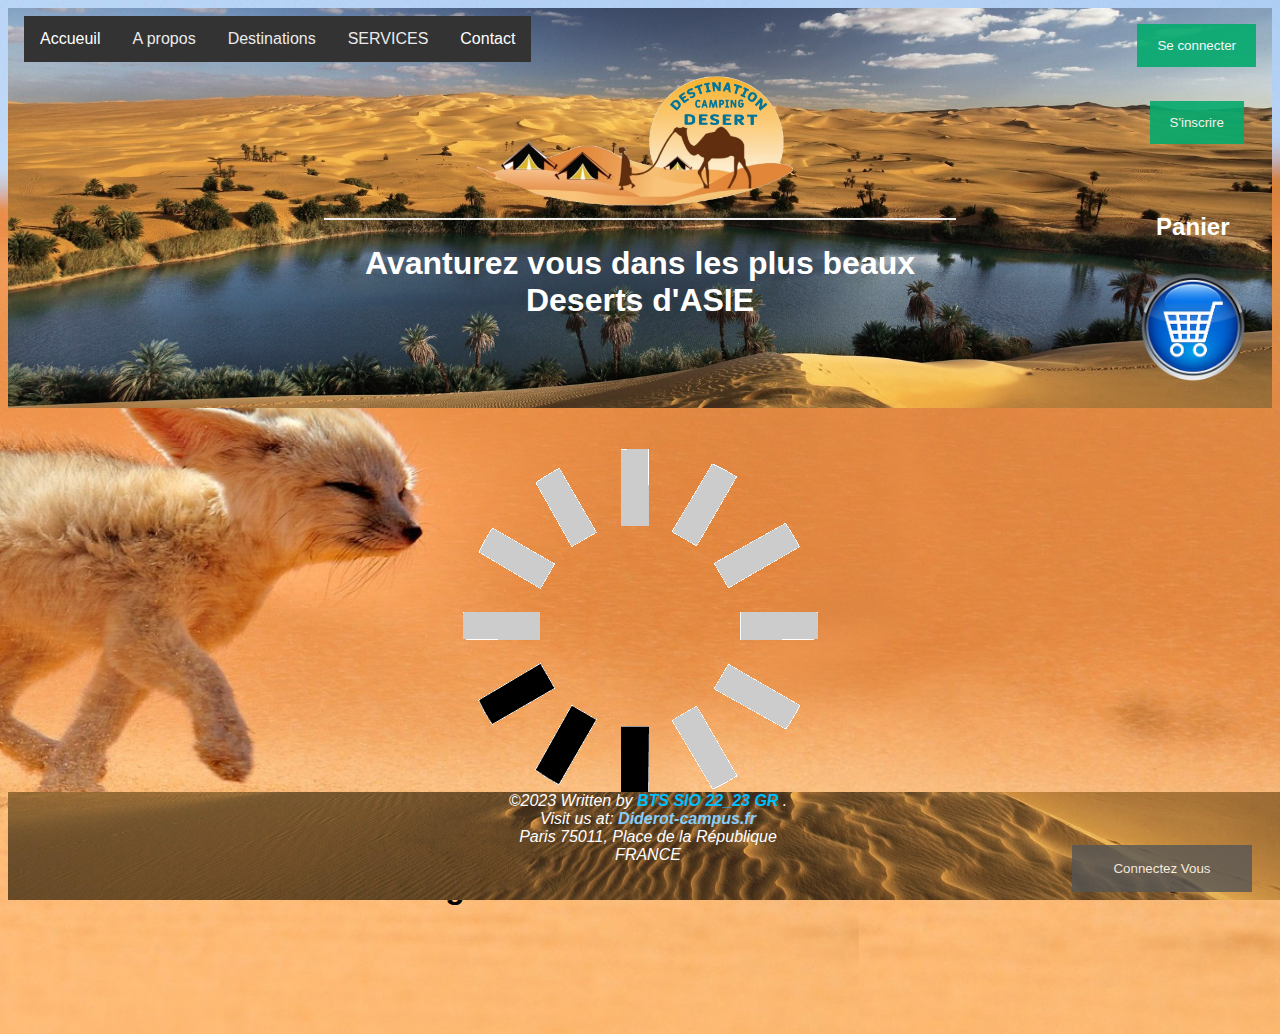
<file: Pages/Asie.html>
<!DOCTYPE html>
<html lang="Fr-fr">
<head>
  <meta charset="utf-8">
  <meta name="viewport" content="width=device-width, initial-scale=1">
  <title>DESTINATION CAMPING DESERT ASIE</title>
  <!--<link rel="stylesheet" href="../CSS/australie.css">-->
  <link rel="stylesheet" href="../CSS/Inscription_Connection_Bouton_Header.css">
  <link rel="stylesheet" href="../CSS/index.css">
  <script src="../JavaScript/projet.js"></script>
</head>

<body>
    <header class="container">
        <!--<img src="im/dz.jpg" alt="desert" style=" width: 30%; float: right;">-->
        <div class="bottom-left"></div>

        <div class="top-left">
            <div class="navbar">
                <a href="../index.html" onclick="hello()" title="DESTINATION CAMPING DESERT" >Accueuil</a>
                <div class="subnav">
                  <button class="subnavbtn">A propos <i class="fa fa-caret-down"></i></button>
                  <div class="subnav-content">
                    <a href="#company">Compagnie</a>
                    <a href="equipe.html">L'équipe</a>
                    <a href="#careers">Parcours</a>
                  </div>
                </div> 
                <div class="subnav">
                    <button class="subnavbtn">Destinations<i class="fa fa-caret-down"></i></button>
                    <div class="subnav-content">
                     <a href="Afrique.html">AFRIQUE</a>
                      <a href="Amerique.html">AMERIQUE</a>
                      <a href="Asie.html">ASIE</a>
                      <a href="Moyen_Orient.html">MOYEN ORIENT</a>
                      <a href="australie.html">AUSTRALIE</a>

                    </div>
                </div> 
                <div class="subnav">
                  <button class="subnavbtn">SERVICES <i class="fa fa-caret-down"></i></button>
                  <div class="subnav-content">
                    <a href="#link1">Réservations</a>
                    <a href="#link2">Activités</a>
                    <a href="attractions.html">Attractions</a>
                    <a href="#link4">Visite Guidées</a>
                </div>
                </div>
                <a href="contact.html" class="right">Contact</a>
            </div>

        </div>


        <div class="top-right">  
            <button onclick="document.getElementById('id02').style.display='block'" style="width:auto;">Se connecter</button>

            <div id="id02" class="modal2">

                <form class="modal-content2 animate2" action="/action_page.php" method="post">
                    <div class="imgcontainer2">
                      <span onclick="document.getElementById('id02').style.display='none'" class="close2" title="Fermer la section">&times;</span>
                      <img src="../Images/im/avatar.png" alt="Avatar2" class="avatar2">
                    </div>

                    <div class="container2">
                      <label for="uname"><b>Nom d'Utilisateur</b></label>
                      <input type="text" placeholder="Saisissez Votre Nom d'Utilisateur" name="uname" required>

                      <label for="psw"><b>Mot de Passe</b></label>
                      <input type="password" placeholder="Saisissez Votre Password" name="psw" required>

                      <button type="submit">Se connecter</button>
                      <label style="color: black;">
                        <input type="checkbox" checked="checked" name="remember"> Se souvenir de moi
                      </label>
                    </div>

                    <div class="container2" style="background-color:#f1f1f1">
                      <button type="button" onclick="document.getElementById('id02').style.display='none'" class="cancelbtn2">Annuler</button>
                      <span class="psw2" style="color: black;">Oublie du <a href="#"><b>password?</b></a></span>
                    </div>
                </form>
            </div>

      <br><br>  
            <button onclick="document.getElementById('id01').style.display='block'" style="width:auto;" title="INSCRIVEZ VOUS POUR MIEUX PROFITER DU SITE">S'inscrire</button>

            <div id="id01" class="modal1">
              <span onclick="document.getElementById('id01').style.display='none'" class="close1" title="Close Modal">&times;</span>
              <form class="modal-content1" action="/action_page.php">
                <h1 style="color: black;">Inscription</h1>
                  <p style="color: black;">Remplissez ce Formulaire pour créer un compte</p>
                <div class="container1">

                  <hr>

                  <label for="fname"><b>Prénom</b></label>
                  <input type="text" placeholder="Saisissez votre Prénom" id="fname" name="fname" /*value="John"*/ required>

                  <label for="lname"><b>Nom</b></label>
                  <input type="text" placeholder="Saisissez votre Nom" id="lname" name="lname" /*value="Doe"*/ required>

                  <label for="uname"><b>Nom d'Utilisateur</b></label>
                  <input type="text" placeholder="Saisissez Votre Nom d'Utilisateur" name="uname" required>

                  <label for="Pays"><b>Pays</b></label>
                  <select name="pays">
                    <option value="France" selected="selected">France </option>

                    <option value="Afghanistan">Afghanistan </option>
                    <option value="Afrique_Centrale">Afrique_Centrale </option>
                    <option value="Afrique_du_sud">Afrique_du_Sud </option>
                    <option value="Albanie">Albanie </option>
                    <option value="Algerie">Algerie </option>
                    <option value="Allemagne">Allemagne </option>
                    <option value="Andorre">Andorre </option>
                    <option value="Angola">Angola </option>
                    <option value="Anguilla">Anguilla </option>
                    <option value="Arabie_Saoudite">Arabie_Saoudite </option>
                    <option value="Argentine">Argentine </option>
                    <option value="Armenie">Armenie </option>
                    <option value="Australie">Australie </option>
                    <option value="Autriche">Autriche </option>
                    <option value="Azerbaidjan">Azerbaidjan </option>

                    <option value="Bahamas">Bahamas </option>
                    <option value="Bangladesh">Bangladesh </option>
                    <option value="Barbade">Barbade </option>
                    <option value="Bahrein">Bahrein </option>
                    <option value="Belgique">Belgique </option>
                    <option value="Belize">Belize </option>
                    <option value="Benin">Benin </option>
                    <option value="Bermudes">Bermudes </option>
                    <option value="Bielorussie">Bielorussie </option>
                    <option value="Bolivie">Bolivie </option>
                    <option value="Botswana">Botswana </option>
                    <option value="Bhoutan">Bhoutan </option>
                    <option value="Boznie_Herzegovine">Boznie_Herzegovine </option>
                    <option value="Bresil">Bresil </option>
                    <option value="Brunei">Brunei </option>
                    <option value="Bulgarie">Bulgarie </option>
                    <option value="Burkina_Faso">Burkina_Faso </option>
                    <option value="Burundi">Burundi </option>

                    <option value="Caiman">Caiman </option>
                    <option value="Cambodge">Cambodge </option>
                    <option value="Cameroun">Cameroun </option>
                    <option value="Canada">Canada </option>
                    <option value="Canaries">Canaries </option>
                    <option value="Cap_vert">Cap_Vert </option>
                    <option value="Chili">Chili </option>
                    <option value="Chine">Chine </option>
                    <option value="Chypre">Chypre </option>
                    <option value="Colombie">Colombie </option>
                    <option value="Comores">Colombie </option>
                    <option value="Congo">Congo </option>
                    <option value="Congo_democratique">Congo_democratique </option>
                    <option value="Cook">Cook </option>
                    <option value="Coree_du_Nord">Coree_du_Nord </option>
                    <option value="Coree_du_Sud">Coree_du_Sud </option>
                    <option value="Costa_Rica">Costa_Rica </option>
                    <option value="Cote_d_Ivoire">Côte_d_Ivoire </option>
                    <option value="Croatie">Croatie </option>
                    <option value="Cuba">Cuba </option>

                    <option value="Danemark">Danemark </option>
                    <option value="Djibouti">Djibouti </option>
                    <option value="Dominique">Dominique </option>

                    <option value="Egypte">Egypte </option>
                    <option value="Emirats_Arabes_Unis">Emirats_Arabes_Unis </option>
                    <option value="Equateur">Equateur </option>
                    <option value="Erythree">Erythree </option>
                    <option value="Espagne">Espagne </option>
                    <option value="Estonie">Estonie </option>
                    <option value="Etats_Unis">Etats_Unis </option>
                    <option value="Ethiopie">Ethiopie </option>

                    <option value="Falkland">Falkland </option>
                    <option value="Feroe">Feroe </option>
                    <option value="Fidji">Fidji </option>
                    <option value="Finlande">Finlande </option>
                    <option value="France">France </option>

                    <option value="Gabon">Gabon </option>
                    <option value="Gambie">Gambie </option>
                    <option value="Georgie">Georgie </option>
                    <option value="Ghana">Ghana </option>
                    <option value="Gibraltar">Gibraltar </option>
                    <option value="Grece">Grece </option>
                    <option value="Grenade">Grenade </option>
                    <option value="Groenland">Groenland </option>
                    <option value="Guadeloupe">Guadeloupe </option>
                    <option value="Guam">Guam </option>
                    <option value="Guatemala">Guatemala</option>
                    <option value="Guernesey">Guernesey </option>
                    <option value="Guinee">Guinee </option>
                    <option value="Guinee_Bissau">Guinee_Bissau </option>
                    <option value="Guinee equatoriale">Guinee_Equatoriale </option>
                    <option value="Guyana">Guyana </option>
                    <option value="Guyane_Francaise ">Guyane_Francaise </option>

                    <option value="Haiti">Haiti </option>
                    <option value="Hawaii">Hawaii </option>
                    <option value="Honduras">Honduras </option>
                    <option value="Hong_Kong">Hong_Kong </option>
                    <option value="Hongrie">Hongrie </option>

                    <option value="Inde">Inde </option>
                    <option value="Indonesie">Indonesie </option>
                    <option value="Iran">Iran </option>
                    <option value="Iraq">Iraq </option>
                    <option value="Irlande">Irlande </option>
                    <option value="Islande">Islande </option>
                    <option value="Israel">Israel </option>
                    <option value="Italie">italie </option>

                    <option value="Jamaique">Jamaique </option>
                    <option value="Jan Mayen">Jan Mayen </option>
                    <option value="Japon">Japon </option>
                    <option value="Jersey">Jersey </option>
                    <option value="Jordanie">Jordanie </option>

                    <option value="Kazakhstan">Kazakhstan </option>
                    <option value="Kenya">Kenya </option>
                    <option value="Kirghizstan">Kirghizistan </option>
                    <option value="Kiribati">Kiribati </option>
                    <option value="Koweit">Koweit </option>

                    <option value="Laos">Laos </option>
                    <option value="Lesotho">Lesotho </option>
                    <option value="Lettonie">Lettonie </option>
                    <option value="Liban">Liban </option>
                    <option value="Liberia">Liberia </option>
                    <option value="Liechtenstein">Liechtenstein </option>
                    <option value="Lituanie">Lituanie </option>
                    <option value="Luxembourg">Luxembourg </option>
                    <option value="Lybie">Lybie </option>

                    <option value="Macao">Macao </option>
                    <option value="Macedoine">Macedoine </option>
                    <option value="Madagascar">Madagascar </option>
                    <option value="Madère">Madère </option>
                    <option value="Malaisie">Malaisie </option>
                    <option value="Malawi">Malawi </option>
                    <option value="Maldives">Maldives </option>
                    <option value="Mali">Mali </option>
                    <option value="Malte">Malte </option>
                    <option value="Man">Man </option>
                    <option value="Mariannes du Nord">Mariannes du Nord </option>
                    <option value="Maroc">Maroc </option>
                    <option value="Marshall">Marshall </option>
                    <option value="Martinique">Martinique </option>
                    <option value="Maurice">Maurice </option>
                    <option value="Mauritanie">Mauritanie </option>
                    <option value="Mayotte">Mayotte </option>
                    <option value="Mexique">Mexique </option>
                    <option value="Micronesie">Micronesie </option>
                    <option value="Midway">Midway </option>
                    <option value="Moldavie">Moldavie </option>
                    <option value="Monaco">Monaco </option>
                    <option value="Mongolie">Mongolie </option>
                    <option value="Montserrat">Montserrat </option>
                    <option value="Mozambique">Mozambique </option>

                    <option value="Namibie">Namibie </option>
                    <option value="Nauru">Nauru </option>
                    <option value="Nepal">Nepal </option>
                    <option value="Nicaragua">Nicaragua </option>
                    <option value="Niger">Niger </option>
                    <option value="Nigeria">Nigeria </option>
                    <option value="Niue">Niue </option>
                    <option value="Norfolk">Norfolk </option>
                    <option value="Norvege">Norvege </option>
                    <option value="Nouvelle_Caledonie">Nouvelle_Caledonie </option>
                    <option value="Nouvelle_Zelande">Nouvelle_Zelande </option>

                    <option value="Oman">Oman </option>
                    <option value="Ouganda">Ouganda </option>
                    <option value="Ouzbekistan">Ouzbekistan </option>

                    <option value="Pakistan">Pakistan </option>
                    <option value="Palau">Palau </option>
                    <option value="Palestine">Palestine </option>
                    <option value="Panama">Panama </option>
                    <option value="Papouasie_Nouvelle_Guinee">Papouasie_Nouvelle_Guinee </option>
                    <option value="Paraguay">Paraguay </option>
                    <option value="Pays_Bas">Pays_Bas </option>
                    <option value="Perou">Perou </option>
                    <option value="Philippines">Philippines </option>
                    <option value="Pologne">Pologne </option>
                    <option value="Polynesie">Polynesie </option>
                    <option value="Porto_Rico">Porto_Rico </option>
                    <option value="Portugal">Portugal </option>

                    <option value="Qatar">Qatar </option>

                    <option value="Republique_Dominicaine">Republique_Dominicaine </option>
                    <option value="Republique_Tcheque">Republique_Tcheque </option>
                    <option value="Reunion">Reunion </option>
                    <option value="Roumanie">Roumanie </option>
                    <option value="Royaume_Uni">Royaume_Uni </option>
                    <option value="Russie">Russie </option>
                    <option value="Rwanda">Rwanda </option>

                    <option value="Sahara Occidental">Sahara Occidental </option>
                    <option value="Sainte_Lucie">Sainte_Lucie </option>
                    <option value="Saint_Marin">Saint_Marin </option>
                    <option value="Salomon">Salomon </option>
                    <option value="Salvador">Salvador </option>
                    <option value="Samoa_Occidentales">Samoa_Occidentales</option>
                    <option value="Samoa_Americaine">Samoa_Americaine </option>
                    <option value="Sao_Tome_et_Principe">Sao_Tome_et_Principe </option>
                    <option value="Senegal">Senegal </option>
                    <option value="Seychelles">Seychelles </option>
                    <option value="Sierra Leone">Sierra Leone </option>
                    <option value="Singapour">Singapour </option>
                    <option value="Slovaquie">Slovaquie </option>
                    <option value="Slovenie">Slovenie</option>
                    <option value="Somalie">Somalie </option>
                    <option value="Soudan">Soudan </option>
                    <option value="Sri_Lanka">Sri_Lanka </option>
                    <option value="Suede">Suede </option>
                    <option value="Suisse">Suisse </option>
                    <option value="Surinam">Surinam </option>
                    <option value="Swaziland">Swaziland </option>
                    <option value="Syrie">Syrie </option>

                    <option value="Tadjikistan">Tadjikistan </option>
                    <option value="Taiwan">Taiwan </option>
                    <option value="Tonga">Tonga </option>
                    <option value="Tanzanie">Tanzanie </option>
                    <option value="Tchad">Tchad </option>
                    <option value="Thailande">Thailande </option>
                    <option value="Tibet">Tibet </option>
                    <option value="Timor_Oriental">Timor_Oriental </option>
                    <option value="Togo">Togo </option>
                    <option value="Trinite_et_Tobago">Trinite_et_Tobago </option>
                    <option value="Tristan da cunha">Tristan de cuncha </option>
                    <option value="Tunisie">Tunisie </option>
                    <option value="Turkmenistan">Turmenistan </option>
                    <option value="Turquie">Turquie </option>

                    <option value="Ukraine">Ukraine </option>
                    <option value="Uruguay">Uruguay </option>

                    <option value="Vanuatu">Vanuatu </option>
                    <option value="Vatican">Vatican </option>
                    <option value="Venezuela">Venezuela </option>
                    <option value="Vierges_Americaines">Vierges_Americaines </option>
                    <option value="Vierges_Britanniques">Vierges_Britanniques </option>
                    <option value="Vietnam">Vietnam </option>

                    <option value="Wake">Wake </option>
                    <option value="Wallis et Futuma">Wallis et Futuma </option>

                    <option value="Yemen">Yemen </option>
                    <option value="Yougoslavie">Yougoslavie </option>

                    <option value="Zambie">Zambie </option>
                    <option value="Zimbabwe">Zimbabwe </option>

                    </select>
            <br><br>

                  <label for="email"><b>Email</b></label>
                  <input type="text" placeholder="Enter Email" name="email" required>

                  <label for="psw"><b>Mot de Passe</b></label>
                  <input type="password" placeholder="Enter Password" name="psw" required>

                  <label for="psw-repeat"><b>Repeter le Mot de Passe</b></label>
                  <input type="password" placeholder="Repeat Password" name="psw-repeat" required>

                  <label style="color: black;">
                    <input type="checkbox" checked="checked" name="remember" style="margin-bottom:15px"> Remember me
                  </label>

                  <p style="color: black;">En créant un compte, vous acceptez nos <a href="#" style="color:dodgerblue; text-decoration: none;"><b>Conditions et confidentialité</b></a>.</p>

                  <div class="clearfix">
                    <button type="button" onclick="document.getElementById('id01').style.display='none'" class="cancelbtn1">Annuler la procédure</button>
                    <button type="submit" class="signupbtn1">S'inscrire</button>
                  </div>
                </div>
              </form>
            </div>

          <br>

        </div>
        <div class="bottom-right">
          <h2>Panier</h2>
  	<a href="../index.html"  onclick="basket()">
            <img title="CLIQUEZ MOI POUR ACCEDER AU PANIER" alt="Logo_Panier" src="../Images/im/basket.png">
        </a>

        </div>
        <div class="centered">

            <a href="../index.html" ><img title="DESTINATION CAMPING DESERT" alt="Logo" src="../Images/im/Logo2.png" style="width: 50%; margin-right: 10px;"></a>
            <hr>
            <h1>Avanturez vous dans les plus beaux Deserts d'ASIE</h1>
        </div>

    </header>
<br>

    <section style="height: 600px;">
        <center> 
            <img src="../Images/im/chargement-en-cours-gif-3 (1).gif">
            <br><br>
            <h1>Page en cours de Maintenance</h1>
        </center>
    </section>

    <footer>
      
        <center>
            <address>
              &copy;2023
              Written by <a href="../Pages/BTS_SIO_GR.html" style="text-decoration: none; color: seagreen;"> <b style="color: deepskyblue;">BTS SIO 22_23 GR</b> </a>.<br> 
              Visit us at:
              <a href="https://www.coursdiderot.fr/" style="text-decoration: none;"> <b style="color: lightskyblue;">Diderot-campus.fr</b></a><br>
              Paris 75011, Place de la République<br>
              FRANCE
            </address>
        </center>
        <br><br>
  
        <button class="open-button" onclick="openForm()">Connectez Vous</button>
    
        <div class="form-popup" id="myForm">
            <form action="/action_page.php" class="form-container">

                <h1>Connection</h1>

                <label for="email"><b>Email</b></label>
                <input type="text" placeholder="Saisissez votre Email" name="email" required>

                <label for="psw"><b>Password</b></label>
                <input type="password" placeholder="Saisissez Votre Password" name="psw" required>

                <button type="submit" class="btn">Se Connecter</button>
                <button type="button" class="btn cancel" onclick="closeForm()">Fermer</button>
            </form>
        </div>
  
</footer>

</body>
</html>
</file>
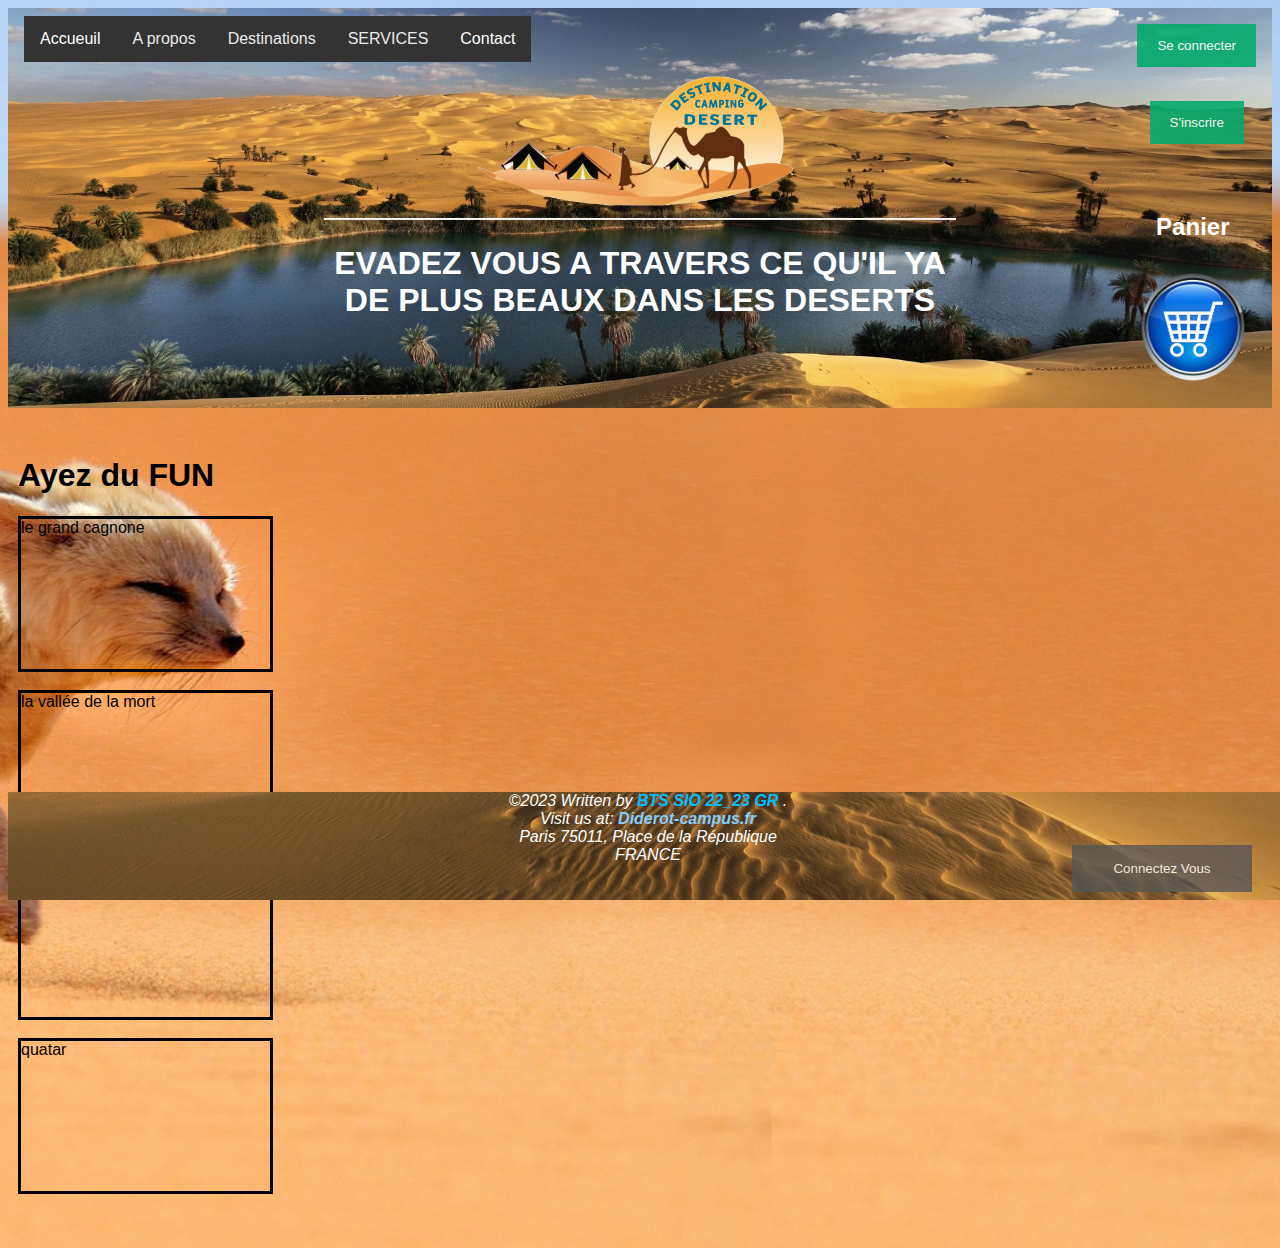
<file: Pages/attractions.html>
<!DOCTYPE html>
<html>
    <head>
        <meta charset="utf-8">
        <meta name="viewport" content="width=device-width, initial-scale=1">
        <title>Attractions du desert</title>
        <link rel="stylesheet" href="../CSS/Inscription_Connection_Bouton_Header.css">
        <link rel="stylesheet" href="../CSS/index.css">
        <link rel="stylesheet" href="../CSS/attractions.css">
        <script src="../JavaScript/projet.js"></script>
    </head>

    <body>
        <header class="container">
        <div class="bottom-left"></div>

        <div class="top-left">
            <div class="navbar">
                <a href="../index.html" onclick="hello()" title="DESTINATION CAMPING DESERT" >Accueuil</a>
                <div class="subnav">
                    <button class="subnavbtn">A propos <i class="fa fa-caret-down"></i></button>
                    <div class="subnav-content">
                      <a href="#company">Compagnie</a>
                        <a href="equipe.html">L'équipe</a>
                      <a href="#careers">Parcours</a>
                    </div>
                </div> 
                <div class="subnav">
                    <button class="subnavbtn">Destinations<i class="fa fa-caret-down"></i></button>
                    <div class="subnav-content">
                        <a href="Afrique.html">AFRIQUE</a>
                        <a href="Amerique.html">AMERIQUE</a>
                        <a href="Asie.html">ASIE</a>
                        <a href="Moyen_Orient.html">MOYEN ORIENT</a>
                        <a href="australie.html">AUSTRALIE</a>
                    </div>
                </div> 
                <div class="subnav">
                    <button class="subnavbtn">SERVICES <i class="fa fa-caret-down"></i></button>
                    <div class="subnav-content">
                        <a href="#link1">Réservations</a>
                        <a href="#link2">Activités</a>
                        <a href="attractions.html">Attractions</a>
                        <a href="#link4">Visite Guidées</a>
                    </div>
                </div>
                            <a href="contact.html" class="right">Contact</a>
            </div>
        </div>

        
        <div class="top-right">  
            <button onclick="document.getElementById('id02').style.display='block'" style="width:auto;">Se connecter</button>

            <div id="id02" class="modal2">

                <form class="modal-content2 animate2" action="/action_page.php" method="post">
                <div class="imgcontainer2">
                  <span onclick="document.getElementById('id02').style.display='none'" class="close2" title="Fermer la section">&times;</span>
                  <img src="../Images/im/avatar.png" alt="Avatar2" class="avatar2">
                </div>

                <div class="container2">
                  <label for="uname"><b>Nom d'Utilisateur</b></label>
                  <input type="text" placeholder="Saisissez Votre Nom d'Utilisateur" name="uname" required>

                  <label for="psw"><b>Mot de Passe</b></label>
                  <input type="password" placeholder="Saisissez Votre Password" name="psw" required>

                  <button type="submit">Se connecter</button>
                  <label style="color: black;">
                    <input type="checkbox" checked="checked" name="remember"> Se souvenir de moi
                  </label>
                </div>

                <div class="container2" style="background-color:#f1f1f1">
                  <button type="button" onclick="document.getElementById('id02').style.display='none'" class="cancelbtn2">Annuler</button>
                  <span class="psw2" style="color: black;">Oublie du <a href="#"><b>password?</b></a></span>
                </div>
              </form>
            </div>

            <br><br>	
                    <button onclick="document.getElementById('id01').style.display='block'" style="width:auto;" title="INSCRIVEZ VOUS POUR MIEUX PROFITER DU SITE">S'inscrire</button>

            <div id="id01" class="modal1">
              <span onclick="document.getElementById('id01').style.display='none'" class="close1" title="Close Modal">&times;</span>
              <form class="modal-content1" action="/action_page.php">
                    <h1 style="color: black;">Inscription</h1>
                  <p style="color: black;">Remplissez ce Formulaire pour créer un compte</p>
                <div class="container1">

                  <hr>

                    <label for="fname"><b>Prénom</b></label>
                    <input type="text" placeholder="Saisissez votre Prénom" id="fname" name="fname" required>

                    <label for="lname"><b>Nom</b></label>
                    <input type="text" placeholder="Saisissez votre Nom" id="lname" name="lname" required>

                    <label for="uname"><b>Nom d'Utilisateur</b></label>
                    <input type="text" placeholder="Saisissez Votre Nom d'Utilisateur" name="uname" required>

                    <label for="Pays"><b>Pays</b></label>
                    <select name="pays">
                        <option value="France" selected="selected">France </option>

                        <option value="Afghanistan">Afghanistan </option>
                        <option value="Afrique_Centrale">Afrique_Centrale </option>
                        <option value="Afrique_du_sud">Afrique_du_Sud </option>
                        <option value="Albanie">Albanie </option>
                        <option value="Algerie">Algerie </option>
                        <option value="Allemagne">Allemagne </option>
                        <option value="Andorre">Andorre </option>
                        <option value="Angola">Angola </option>
                        <option value="Anguilla">Anguilla </option>
                        <option value="Arabie_Saoudite">Arabie_Saoudite </option>
                        <option value="Argentine">Argentine </option>
                        <option value="Armenie">Armenie </option>
                        <option value="Australie">Australie </option>
                        <option value="Autriche">Autriche </option>
                        <option value="Azerbaidjan">Azerbaidjan </option>

                        <option value="Bahamas">Bahamas </option>
                        <option value="Bangladesh">Bangladesh </option>
                        <option value="Barbade">Barbade </option>
                        <option value="Bahrein">Bahrein </option>
                        <option value="Belgique">Belgique </option>
                        <option value="Belize">Belize </option>
                        <option value="Benin">Benin </option>
                        <option value="Bermudes">Bermudes </option>
                        <option value="Bielorussie">Bielorussie </option>
                        <option value="Bolivie">Bolivie </option>
                        <option value="Botswana">Botswana </option>
                        <option value="Bhoutan">Bhoutan </option>
                        <option value="Boznie_Herzegovine">Boznie_Herzegovine </option>
                        <option value="Bresil">Bresil </option>
                        <option value="Brunei">Brunei </option>
                        <option value="Bulgarie">Bulgarie </option>
                        <option value="Burkina_Faso">Burkina_Faso </option>
                        <option value="Burundi">Burundi </option>

                        <option value="Caiman">Caiman </option>
                        <option value="Cambodge">Cambodge </option>
                        <option value="Cameroun">Cameroun </option>
                        <option value="Canada">Canada </option>
                        <option value="Canaries">Canaries </option>
                        <option value="Cap_vert">Cap_Vert </option>
                        <option value="Chili">Chili </option>
                        <option value="Chine">Chine </option>
                        <option value="Chypre">Chypre </option>
                        <option value="Colombie">Colombie </option>
                        <option value="Comores">Colombie </option>
                        <option value="Congo">Congo </option>
                        <option value="Congo_democratique">Congo_democratique </option>
                        <option value="Cook">Cook </option>
                        <option value="Coree_du_Nord">Coree_du_Nord </option>
                        <option value="Coree_du_Sud">Coree_du_Sud </option>
                        <option value="Costa_Rica">Costa_Rica </option>
                        <option value="Cote_d_Ivoire">Côte_d_Ivoire </option>
                        <option value="Croatie">Croatie </option>
                        <option value="Cuba">Cuba </option>

                        <option value="Danemark">Danemark </option>
                        <option value="Djibouti">Djibouti </option>
                        <option value="Dominique">Dominique </option>

                        <option value="Egypte">Egypte </option>
                        <option value="Emirats_Arabes_Unis">Emirats_Arabes_Unis </option>
                        <option value="Equateur">Equateur </option>
                        <option value="Erythree">Erythree </option>
                        <option value="Espagne">Espagne </option>
                        <option value="Estonie">Estonie </option>
                        <option value="Etats_Unis">Etats_Unis </option>
                        <option value="Ethiopie">Ethiopie </option>

                        <option value="Falkland">Falkland </option>
                        <option value="Feroe">Feroe </option>
                        <option value="Fidji">Fidji </option>
                        <option value="Finlande">Finlande </option>
                        <option value="France">France </option>

                        <option value="Gabon">Gabon </option>
                        <option value="Gambie">Gambie </option>
                        <option value="Georgie">Georgie </option>
                        <option value="Ghana">Ghana </option>
                        <option value="Gibraltar">Gibraltar </option>
                        <option value="Grece">Grece </option>
                        <option value="Grenade">Grenade </option>
                        <option value="Groenland">Groenland </option>
                        <option value="Guadeloupe">Guadeloupe </option>
                        <option value="Guam">Guam </option>
                        <option value="Guatemala">Guatemala</option>
                        <option value="Guernesey">Guernesey </option>
                        <option value="Guinee">Guinee </option>
                        <option value="Guinee_Bissau">Guinee_Bissau </option>
                        <option value="Guinee equatoriale">Guinee_Equatoriale </option>
                        <option value="Guyana">Guyana </option>
                        <option value="Guyane_Francaise ">Guyane_Francaise </option>

                        <option value="Haiti">Haiti </option>
                        <option value="Hawaii">Hawaii </option>
                        <option value="Honduras">Honduras </option>
                        <option value="Hong_Kong">Hong_Kong </option>
                        <option value="Hongrie">Hongrie </option>

                        <option value="Inde">Inde </option>
                        <option value="Indonesie">Indonesie </option>
                        <option value="Iran">Iran </option>
                        <option value="Iraq">Iraq </option>
                        <option value="Irlande">Irlande </option>
                        <option value="Islande">Islande </option>
                        <option value="Israel">Israel </option>
                        <option value="Italie">italie </option>

                        <option value="Jamaique">Jamaique </option>
                        <option value="Jan Mayen">Jan Mayen </option>
                        <option value="Japon">Japon </option>
                        <option value="Jersey">Jersey </option>
                        <option value="Jordanie">Jordanie </option>

                        <option value="Kazakhstan">Kazakhstan </option>
                        <option value="Kenya">Kenya </option>
                        <option value="Kirghizstan">Kirghizistan </option>
                        <option value="Kiribati">Kiribati </option>
                        <option value="Koweit">Koweit </option>

                        <option value="Laos">Laos </option>
                        <option value="Lesotho">Lesotho </option>
                        <option value="Lettonie">Lettonie </option>
                        <option value="Liban">Liban </option>
                        <option value="Liberia">Liberia </option>
                        <option value="Liechtenstein">Liechtenstein </option>
                        <option value="Lituanie">Lituanie </option>
                        <option value="Luxembourg">Luxembourg </option>
                        <option value="Lybie">Lybie </option>

                        <option value="Macao">Macao </option>
                        <option value="Macedoine">Macedoine </option>
                        <option value="Madagascar">Madagascar </option>
                        <option value="Madère">Madère </option>
                        <option value="Malaisie">Malaisie </option>
                        <option value="Malawi">Malawi </option>
                        <option value="Maldives">Maldives </option>
                        <option value="Mali">Mali </option>
                        <option value="Malte">Malte </option>
                        <option value="Man">Man </option>
                        <option value="Mariannes du Nord">Mariannes du Nord </option>
                        <option value="Maroc">Maroc </option>
                        <option value="Marshall">Marshall </option>
                        <option value="Martinique">Martinique </option>
                        <option value="Maurice">Maurice </option>
                        <option value="Mauritanie">Mauritanie </option>
                        <option value="Mayotte">Mayotte </option>
                        <option value="Mexique">Mexique </option>
                        <option value="Micronesie">Micronesie </option>
                        <option value="Midway">Midway </option>
                        <option value="Moldavie">Moldavie </option>
                        <option value="Monaco">Monaco </option>
                        <option value="Mongolie">Mongolie </option>
                        <option value="Montserrat">Montserrat </option>
                        <option value="Mozambique">Mozambique </option>

                        <option value="Namibie">Namibie </option>
                        <option value="Nauru">Nauru </option>
                        <option value="Nepal">Nepal </option>
                        <option value="Nicaragua">Nicaragua </option>
                        <option value="Niger">Niger </option>
                        <option value="Nigeria">Nigeria </option>
                        <option value="Niue">Niue </option>
                        <option value="Norfolk">Norfolk </option>
                        <option value="Norvege">Norvege </option>
                        <option value="Nouvelle_Caledonie">Nouvelle_Caledonie </option>
                        <option value="Nouvelle_Zelande">Nouvelle_Zelande </option>

                        <option value="Oman">Oman </option>
                        <option value="Ouganda">Ouganda </option>
                        <option value="Ouzbekistan">Ouzbekistan </option>

                        <option value="Pakistan">Pakistan </option>
                        <option value="Palau">Palau </option>
                        <option value="Palestine">Palestine </option>
                        <option value="Panama">Panama </option>
                        <option value="Papouasie_Nouvelle_Guinee">Papouasie_Nouvelle_Guinee </option>
                        <option value="Paraguay">Paraguay </option>
                        <option value="Pays_Bas">Pays_Bas </option>
                        <option value="Perou">Perou </option>
                        <option value="Philippines">Philippines </option>
                        <option value="Pologne">Pologne </option>
                        <option value="Polynesie">Polynesie </option>
                        <option value="Porto_Rico">Porto_Rico </option>
                        <option value="Portugal">Portugal </option>

                        <option value="Qatar">Qatar </option>

                        <option value="Republique_Dominicaine">Republique_Dominicaine </option>
                        <option value="Republique_Tcheque">Republique_Tcheque </option>
                        <option value="Reunion">Reunion </option>
                        <option value="Roumanie">Roumanie </option>
                        <option value="Royaume_Uni">Royaume_Uni </option>
                        <option value="Russie">Russie </option>
                        <option value="Rwanda">Rwanda </option>

                        <option value="Sahara Occidental">Sahara Occidental </option>
                        <option value="Sainte_Lucie">Sainte_Lucie </option>
                        <option value="Saint_Marin">Saint_Marin </option>
                        <option value="Salomon">Salomon </option>
                        <option value="Salvador">Salvador </option>
                        <option value="Samoa_Occidentales">Samoa_Occidentales</option>
                        <option value="Samoa_Americaine">Samoa_Americaine </option>
                        <option value="Sao_Tome_et_Principe">Sao_Tome_et_Principe </option>
                        <option value="Senegal">Senegal </option>
                        <option value="Seychelles">Seychelles </option>
                        <option value="Sierra Leone">Sierra Leone </option>
                        <option value="Singapour">Singapour </option>
                        <option value="Slovaquie">Slovaquie </option>
                        <option value="Slovenie">Slovenie</option>
                        <option value="Somalie">Somalie </option>
                        <option value="Soudan">Soudan </option>
                        <option value="Sri_Lanka">Sri_Lanka </option>
                        <option value="Suede">Suede </option>
                        <option value="Suisse">Suisse </option>
                        <option value="Surinam">Surinam </option>
                        <option value="Swaziland">Swaziland </option>
                        <option value="Syrie">Syrie </option>

                        <option value="Tadjikistan">Tadjikistan </option>
                        <option value="Taiwan">Taiwan </option>
                        <option value="Tonga">Tonga </option>
                        <option value="Tanzanie">Tanzanie </option>
                        <option value="Tchad">Tchad </option>
                        <option value="Thailande">Thailande </option>
                        <option value="Tibet">Tibet </option>
                        <option value="Timor_Oriental">Timor_Oriental </option>
                        <option value="Togo">Togo </option>
                        <option value="Trinite_et_Tobago">Trinite_et_Tobago </option>
                        <option value="Tristan da cunha">Tristan de cuncha </option>
                        <option value="Tunisie">Tunisie </option>
                        <option value="Turkmenistan">Turmenistan </option>
                        <option value="Turquie">Turquie </option>

                        <option value="Ukraine">Ukraine </option>
                        <option value="Uruguay">Uruguay </option>

                        <option value="Vanuatu">Vanuatu </option>
                        <option value="Vatican">Vatican </option>
                        <option value="Venezuela">Venezuela </option>
                        <option value="Vierges_Americaines">Vierges_Americaines </option>
                        <option value="Vierges_Britanniques">Vierges_Britanniques </option>
                        <option value="Vietnam">Vietnam </option>

                        <option value="Wake">Wake </option>
                        <option value="Wallis et Futuma">Wallis et Futuma </option>

                        <option value="Yemen">Yemen </option>
                        <option value="Yougoslavie">Yougoslavie </option>

                        <option value="Zambie">Zambie </option>
                        <option value="Zimbabwe">Zimbabwe </option>

                    </select>
                    <br><br>

                    <label for="email"><b>Email</b></label>
                    <input type="text" placeholder="Enter Email" name="email" required>

                    <label for="psw"><b>Mot de Passe</b></label>
                    <input type="password" placeholder="Enter Password" name="psw" required>

                    <label for="psw-repeat"><b>Repeter le Mot de Passe</b></label>
                    <input type="password" placeholder="Repeat Password" name="psw-repeat" required>

                    <label style="color: black;">
                      <input type="checkbox" checked="checked" name="remember" style="margin-bottom:15px"> Remember me
                    </label>

                    <p style="color: black;">En créant un compte, vous acceptez nos <a href="#" style="color:dodgerblue; text-decoration: none;"><b>Conditions et confidentialité</b></a>.</p>

                                    <div class="clearfix">
                                      <button type="button" onclick="document.getElementById('id01').style.display='none'" class="cancelbtn1">Annuler la procédure</button>
                                      <button type="submit" class="signupbtn1">S'inscrire</button>
                                    </div>
                                </div>
                            </form>
                        </div>

                    <br>

                    </div>
            <div class="bottom-right">
                <h2>Panier</h2>
  	<a href="../index.html"  onclick="basket()">
            <img title="CLIQUEZ MOI POUR ACCEDER AU PANIER" alt="Logo_Panier" src="../Images/im/basket.png">
        </a>

            </div>
            <div class="centered">

                    <a href="../index.html" ><img title="DESTINATION CAMPING DESERT" alt="Logo" src="../Images/im/Logo2.png" style="width: 50%; margin-right: 10px;"></a>
                    <hr>
                    <h1>EVADEZ VOUS A TRAVERS CE QU'IL YA DE PLUS BEAUX DANS LES DESERTS</h1>
            </div>

        </header>
    <br>
            <section class="attractions" >
                <h1>Ayez du FUN</h1>
                <article>le grand cagnone</article><br>
                <article>la vallée de la mort</article><br>
                <article> australie</article><br>
                <article> quatar</article><br>
            </section>
    <br>
            
        <footer>

            <center>
                <address>
                  &copy;2023
                  Written by <a href="BTS_SIO_GR.html" style="text-decoration: none; color: seagreen;"> <b style="color: deepskyblue;">BTS SIO 22_23 GR</b> </a>.<br> 
                  Visit us at:
                  <a href="https://www.coursdiderot.fr/" style="text-decoration: none;"> <b style="color: lightskyblue;">Diderot-campus.fr</b></a><br>
                  Paris 75011, Place de la République<br>
                  FRANCE
                </address>
            </center>
            <br><br>

            <button class="open-button" onclick="openForm()">Connectez Vous</button>

            <div class="form-popup" id="myForm">
                <form action="/action_page.php" class="form-container">

                    <h1>Connection</h1>

                    <label for="email"><b>Email</b></label>
                    <input type="text" placeholder="Saisissez votre Email" name="email" required>

                    <label for="psw"><b>Password</b></label>
                    <input type="password" placeholder="Saisissez Votre Password" name="psw" required>

                    <button type="submit" class="btn">Se Connecter</button>
                    <button type="button" class="btn cancel" onclick="closeForm()">Fermer</button>
                </form>
            </div>  
        </footer>
    </body>
</html>
</file>
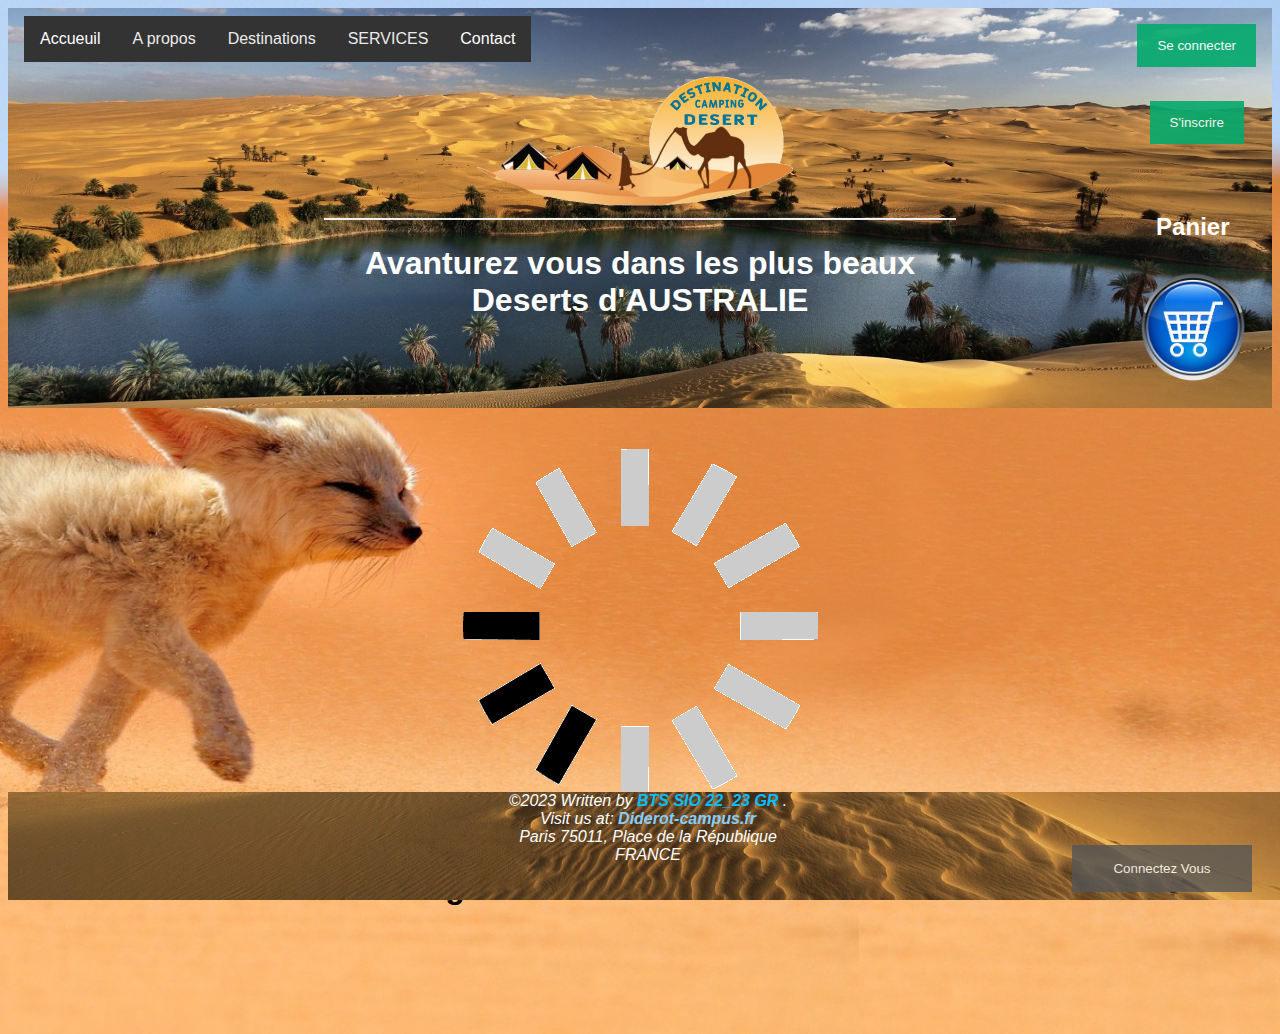
<file: Pages/australie.html>
<!DOCTYPE html>
<html lang="Fr-fr">
<head>
  <meta charset="utf-8">
  <meta name="viewport" content="width=device-width, initial-scale=1">
  <title>DESTINATION CAMPING DESERT AUSTRALIE</title>
  <!--<link rel="stylesheet" href="../CSS/australie.css">-->
  <link rel="stylesheet" href="../CSS/Inscription_Connection_Bouton_Header.css">
  <link rel="stylesheet" href="../CSS/index.css">
  <script src="../JavaScript/projet.js"></script>
</head>

<body>
    <header class="container">
        <!--<img src="im/dz.jpg" alt="desert" style=" width: 30%; float: right;">-->
        <div class="bottom-left"></div>

        <div class="top-left">
            <div class="navbar">
                <a href="../index.html" onclick="hello()" title="DESTINATION CAMPING DESERT" >Accueuil</a>
                <div class="subnav">
                  <button class="subnavbtn">A propos <i class="fa fa-caret-down"></i></button>
                  <div class="subnav-content">
                    <a href="#company">Compagnie</a>
                    <a href="equipe.html">L'équipe</a>
                    <a href="#careers">Parcours</a>
                  </div>
                </div> 
                <div class="subnav">
                    <button class="subnavbtn">Destinations<i class="fa fa-caret-down"></i></button>
                    <div class="subnav-content">
                     <a href="Afrique.html">AFRIQUE</a>
                      <a href="Amerique.html">AMERIQUE</a>
                      <a href="Asie.html">ASIE</a>
                      <a href="Moyen_Orient.html">MOYEN ORIENT</a>
                      <a href="australie.html">AUSTRALIE</a>

                    </div>
                </div> 
                <div class="subnav">
                  <button class="subnavbtn">SERVICES <i class="fa fa-caret-down"></i></button>
                  <div class="subnav-content">
                    <a href="#link1">Réservations</a>
                    <a href="#link2">Activités</a>
                    <a href="attractions.html">Attractions</a>
                    <a href="#link4">Visite Guidées</a>
                </div>
                </div>
                <a href="contact.html" class="right">Contact</a>
            </div>

        </div>


        <div class="top-right">  
            <button onclick="document.getElementById('id02').style.display='block'" style="width:auto;">Se connecter</button>

            <div id="id02" class="modal2">

                <form class="modal-content2 animate2" action="/action_page.php" method="post">
                    <div class="imgcontainer2">
                      <span onclick="document.getElementById('id02').style.display='none'" class="close2" title="Fermer la section">&times;</span>
                      <img src="../Images/im/avatar.png" alt="Avatar2" class="avatar2">
                    </div>

                    <div class="container2">
                      <label for="uname"><b>Nom d'Utilisateur</b></label>
                      <input type="text" placeholder="Saisissez Votre Nom d'Utilisateur" name="uname" required>

                      <label for="psw"><b>Mot de Passe</b></label>
                      <input type="password" placeholder="Saisissez Votre Password" name="psw" required>

                      <button type="submit">Se connecter</button>
                      <label style="color: black;">
                        <input type="checkbox" checked="checked" name="remember"> Se souvenir de moi
                      </label>
                    </div>

                    <div class="container2" style="background-color:#f1f1f1">
                      <button type="button" onclick="document.getElementById('id02').style.display='none'" class="cancelbtn2">Annuler</button>
                      <span class="psw2" style="color: black;">Oublie du <a href="#"><b>password?</b></a></span>
                    </div>
                </form>
            </div>

      <br><br>  
            <button onclick="document.getElementById('id01').style.display='block'" style="width:auto;" title="INSCRIVEZ VOUS POUR MIEUX PROFITER DU SITE">S'inscrire</button>

            <div id="id01" class="modal1">
              <span onclick="document.getElementById('id01').style.display='none'" class="close1" title="Close Modal">&times;</span>
              <form class="modal-content1" action="/action_page.php">
                <h1 style="color: black;">Inscription</h1>
                  <p style="color: black;">Remplissez ce Formulaire pour créer un compte</p>
                <div class="container1">

                  <hr>

                  <label for="fname"><b>Prénom</b></label>
                  <input type="text" placeholder="Saisissez votre Prénom" id="fname" name="fname" /*value="John"*/ required>

                  <label for="lname"><b>Nom</b></label>
                  <input type="text" placeholder="Saisissez votre Nom" id="lname" name="lname" /*value="Doe"*/ required>

                  <label for="uname"><b>Nom d'Utilisateur</b></label>
                  <input type="text" placeholder="Saisissez Votre Nom d'Utilisateur" name="uname" required>

                  <label for="Pays"><b>Pays</b></label>
                  <select name="pays">
                    <option value="France" selected="selected">France </option>

                    <option value="Afghanistan">Afghanistan </option>
                    <option value="Afrique_Centrale">Afrique_Centrale </option>
                    <option value="Afrique_du_sud">Afrique_du_Sud </option>
                    <option value="Albanie">Albanie </option>
                    <option value="Algerie">Algerie </option>
                    <option value="Allemagne">Allemagne </option>
                    <option value="Andorre">Andorre </option>
                    <option value="Angola">Angola </option>
                    <option value="Anguilla">Anguilla </option>
                    <option value="Arabie_Saoudite">Arabie_Saoudite </option>
                    <option value="Argentine">Argentine </option>
                    <option value="Armenie">Armenie </option>
                    <option value="Australie">Australie </option>
                    <option value="Autriche">Autriche </option>
                    <option value="Azerbaidjan">Azerbaidjan </option>

                    <option value="Bahamas">Bahamas </option>
                    <option value="Bangladesh">Bangladesh </option>
                    <option value="Barbade">Barbade </option>
                    <option value="Bahrein">Bahrein </option>
                    <option value="Belgique">Belgique </option>
                    <option value="Belize">Belize </option>
                    <option value="Benin">Benin </option>
                    <option value="Bermudes">Bermudes </option>
                    <option value="Bielorussie">Bielorussie </option>
                    <option value="Bolivie">Bolivie </option>
                    <option value="Botswana">Botswana </option>
                    <option value="Bhoutan">Bhoutan </option>
                    <option value="Boznie_Herzegovine">Boznie_Herzegovine </option>
                    <option value="Bresil">Bresil </option>
                    <option value="Brunei">Brunei </option>
                    <option value="Bulgarie">Bulgarie </option>
                    <option value="Burkina_Faso">Burkina_Faso </option>
                    <option value="Burundi">Burundi </option>

                    <option value="Caiman">Caiman </option>
                    <option value="Cambodge">Cambodge </option>
                    <option value="Cameroun">Cameroun </option>
                    <option value="Canada">Canada </option>
                    <option value="Canaries">Canaries </option>
                    <option value="Cap_vert">Cap_Vert </option>
                    <option value="Chili">Chili </option>
                    <option value="Chine">Chine </option>
                    <option value="Chypre">Chypre </option>
                    <option value="Colombie">Colombie </option>
                    <option value="Comores">Colombie </option>
                    <option value="Congo">Congo </option>
                    <option value="Congo_democratique">Congo_democratique </option>
                    <option value="Cook">Cook </option>
                    <option value="Coree_du_Nord">Coree_du_Nord </option>
                    <option value="Coree_du_Sud">Coree_du_Sud </option>
                    <option value="Costa_Rica">Costa_Rica </option>
                    <option value="Cote_d_Ivoire">Côte_d_Ivoire </option>
                    <option value="Croatie">Croatie </option>
                    <option value="Cuba">Cuba </option>

                    <option value="Danemark">Danemark </option>
                    <option value="Djibouti">Djibouti </option>
                    <option value="Dominique">Dominique </option>

                    <option value="Egypte">Egypte </option>
                    <option value="Emirats_Arabes_Unis">Emirats_Arabes_Unis </option>
                    <option value="Equateur">Equateur </option>
                    <option value="Erythree">Erythree </option>
                    <option value="Espagne">Espagne </option>
                    <option value="Estonie">Estonie </option>
                    <option value="Etats_Unis">Etats_Unis </option>
                    <option value="Ethiopie">Ethiopie </option>

                    <option value="Falkland">Falkland </option>
                    <option value="Feroe">Feroe </option>
                    <option value="Fidji">Fidji </option>
                    <option value="Finlande">Finlande </option>
                    <option value="France">France </option>

                    <option value="Gabon">Gabon </option>
                    <option value="Gambie">Gambie </option>
                    <option value="Georgie">Georgie </option>
                    <option value="Ghana">Ghana </option>
                    <option value="Gibraltar">Gibraltar </option>
                    <option value="Grece">Grece </option>
                    <option value="Grenade">Grenade </option>
                    <option value="Groenland">Groenland </option>
                    <option value="Guadeloupe">Guadeloupe </option>
                    <option value="Guam">Guam </option>
                    <option value="Guatemala">Guatemala</option>
                    <option value="Guernesey">Guernesey </option>
                    <option value="Guinee">Guinee </option>
                    <option value="Guinee_Bissau">Guinee_Bissau </option>
                    <option value="Guinee equatoriale">Guinee_Equatoriale </option>
                    <option value="Guyana">Guyana </option>
                    <option value="Guyane_Francaise ">Guyane_Francaise </option>

                    <option value="Haiti">Haiti </option>
                    <option value="Hawaii">Hawaii </option>
                    <option value="Honduras">Honduras </option>
                    <option value="Hong_Kong">Hong_Kong </option>
                    <option value="Hongrie">Hongrie </option>

                    <option value="Inde">Inde </option>
                    <option value="Indonesie">Indonesie </option>
                    <option value="Iran">Iran </option>
                    <option value="Iraq">Iraq </option>
                    <option value="Irlande">Irlande </option>
                    <option value="Islande">Islande </option>
                    <option value="Israel">Israel </option>
                    <option value="Italie">italie </option>

                    <option value="Jamaique">Jamaique </option>
                    <option value="Jan Mayen">Jan Mayen </option>
                    <option value="Japon">Japon </option>
                    <option value="Jersey">Jersey </option>
                    <option value="Jordanie">Jordanie </option>

                    <option value="Kazakhstan">Kazakhstan </option>
                    <option value="Kenya">Kenya </option>
                    <option value="Kirghizstan">Kirghizistan </option>
                    <option value="Kiribati">Kiribati </option>
                    <option value="Koweit">Koweit </option>

                    <option value="Laos">Laos </option>
                    <option value="Lesotho">Lesotho </option>
                    <option value="Lettonie">Lettonie </option>
                    <option value="Liban">Liban </option>
                    <option value="Liberia">Liberia </option>
                    <option value="Liechtenstein">Liechtenstein </option>
                    <option value="Lituanie">Lituanie </option>
                    <option value="Luxembourg">Luxembourg </option>
                    <option value="Lybie">Lybie </option>

                    <option value="Macao">Macao </option>
                    <option value="Macedoine">Macedoine </option>
                    <option value="Madagascar">Madagascar </option>
                    <option value="Madère">Madère </option>
                    <option value="Malaisie">Malaisie </option>
                    <option value="Malawi">Malawi </option>
                    <option value="Maldives">Maldives </option>
                    <option value="Mali">Mali </option>
                    <option value="Malte">Malte </option>
                    <option value="Man">Man </option>
                    <option value="Mariannes du Nord">Mariannes du Nord </option>
                    <option value="Maroc">Maroc </option>
                    <option value="Marshall">Marshall </option>
                    <option value="Martinique">Martinique </option>
                    <option value="Maurice">Maurice </option>
                    <option value="Mauritanie">Mauritanie </option>
                    <option value="Mayotte">Mayotte </option>
                    <option value="Mexique">Mexique </option>
                    <option value="Micronesie">Micronesie </option>
                    <option value="Midway">Midway </option>
                    <option value="Moldavie">Moldavie </option>
                    <option value="Monaco">Monaco </option>
                    <option value="Mongolie">Mongolie </option>
                    <option value="Montserrat">Montserrat </option>
                    <option value="Mozambique">Mozambique </option>

                    <option value="Namibie">Namibie </option>
                    <option value="Nauru">Nauru </option>
                    <option value="Nepal">Nepal </option>
                    <option value="Nicaragua">Nicaragua </option>
                    <option value="Niger">Niger </option>
                    <option value="Nigeria">Nigeria </option>
                    <option value="Niue">Niue </option>
                    <option value="Norfolk">Norfolk </option>
                    <option value="Norvege">Norvege </option>
                    <option value="Nouvelle_Caledonie">Nouvelle_Caledonie </option>
                    <option value="Nouvelle_Zelande">Nouvelle_Zelande </option>

                    <option value="Oman">Oman </option>
                    <option value="Ouganda">Ouganda </option>
                    <option value="Ouzbekistan">Ouzbekistan </option>

                    <option value="Pakistan">Pakistan </option>
                    <option value="Palau">Palau </option>
                    <option value="Palestine">Palestine </option>
                    <option value="Panama">Panama </option>
                    <option value="Papouasie_Nouvelle_Guinee">Papouasie_Nouvelle_Guinee </option>
                    <option value="Paraguay">Paraguay </option>
                    <option value="Pays_Bas">Pays_Bas </option>
                    <option value="Perou">Perou </option>
                    <option value="Philippines">Philippines </option>
                    <option value="Pologne">Pologne </option>
                    <option value="Polynesie">Polynesie </option>
                    <option value="Porto_Rico">Porto_Rico </option>
                    <option value="Portugal">Portugal </option>

                    <option value="Qatar">Qatar </option>

                    <option value="Republique_Dominicaine">Republique_Dominicaine </option>
                    <option value="Republique_Tcheque">Republique_Tcheque </option>
                    <option value="Reunion">Reunion </option>
                    <option value="Roumanie">Roumanie </option>
                    <option value="Royaume_Uni">Royaume_Uni </option>
                    <option value="Russie">Russie </option>
                    <option value="Rwanda">Rwanda </option>

                    <option value="Sahara Occidental">Sahara Occidental </option>
                    <option value="Sainte_Lucie">Sainte_Lucie </option>
                    <option value="Saint_Marin">Saint_Marin </option>
                    <option value="Salomon">Salomon </option>
                    <option value="Salvador">Salvador </option>
                    <option value="Samoa_Occidentales">Samoa_Occidentales</option>
                    <option value="Samoa_Americaine">Samoa_Americaine </option>
                    <option value="Sao_Tome_et_Principe">Sao_Tome_et_Principe </option>
                    <option value="Senegal">Senegal </option>
                    <option value="Seychelles">Seychelles </option>
                    <option value="Sierra Leone">Sierra Leone </option>
                    <option value="Singapour">Singapour </option>
                    <option value="Slovaquie">Slovaquie </option>
                    <option value="Slovenie">Slovenie</option>
                    <option value="Somalie">Somalie </option>
                    <option value="Soudan">Soudan </option>
                    <option value="Sri_Lanka">Sri_Lanka </option>
                    <option value="Suede">Suede </option>
                    <option value="Suisse">Suisse </option>
                    <option value="Surinam">Surinam </option>
                    <option value="Swaziland">Swaziland </option>
                    <option value="Syrie">Syrie </option>

                    <option value="Tadjikistan">Tadjikistan </option>
                    <option value="Taiwan">Taiwan </option>
                    <option value="Tonga">Tonga </option>
                    <option value="Tanzanie">Tanzanie </option>
                    <option value="Tchad">Tchad </option>
                    <option value="Thailande">Thailande </option>
                    <option value="Tibet">Tibet </option>
                    <option value="Timor_Oriental">Timor_Oriental </option>
                    <option value="Togo">Togo </option>
                    <option value="Trinite_et_Tobago">Trinite_et_Tobago </option>
                    <option value="Tristan da cunha">Tristan de cuncha </option>
                    <option value="Tunisie">Tunisie </option>
                    <option value="Turkmenistan">Turmenistan </option>
                    <option value="Turquie">Turquie </option>

                    <option value="Ukraine">Ukraine </option>
                    <option value="Uruguay">Uruguay </option>

                    <option value="Vanuatu">Vanuatu </option>
                    <option value="Vatican">Vatican </option>
                    <option value="Venezuela">Venezuela </option>
                    <option value="Vierges_Americaines">Vierges_Americaines </option>
                    <option value="Vierges_Britanniques">Vierges_Britanniques </option>
                    <option value="Vietnam">Vietnam </option>

                    <option value="Wake">Wake </option>
                    <option value="Wallis et Futuma">Wallis et Futuma </option>

                    <option value="Yemen">Yemen </option>
                    <option value="Yougoslavie">Yougoslavie </option>

                    <option value="Zambie">Zambie </option>
                    <option value="Zimbabwe">Zimbabwe </option>

                    </select>
            <br><br>

                  <label for="email"><b>Email</b></label>
                  <input type="text" placeholder="Enter Email" name="email" required>

                  <label for="psw"><b>Mot de Passe</b></label>
                  <input type="password" placeholder="Enter Password" name="psw" required>

                  <label for="psw-repeat"><b>Repeter le Mot de Passe</b></label>
                  <input type="password" placeholder="Repeat Password" name="psw-repeat" required>

                  <label style="color: black;">
                    <input type="checkbox" checked="checked" name="remember" style="margin-bottom:15px"> Remember me
                  </label>

                  <p style="color: black;">En créant un compte, vous acceptez nos <a href="#" style="color:dodgerblue; text-decoration: none;"><b>Conditions et confidentialité</b></a>.</p>

                  <div class="clearfix">
                    <button type="button" onclick="document.getElementById('id01').style.display='none'" class="cancelbtn1">Annuler la procédure</button>
                    <button type="submit" class="signupbtn1">S'inscrire</button>
                  </div>
                </div>
              </form>
            </div>

          <br>

        </div>
        <div class="bottom-right">
          <h2>Panier</h2>
  	<a href="../index.html"  onclick="basket()">
            <img title="CLIQUEZ MOI POUR ACCEDER AU PANIER" alt="Logo_Panier" src="../Images/im/basket.png">
        </a>

        </div>
        <div class="centered">

            <a href="../index.html" ><img title="DESTINATION CAMPING DESERT" alt="Logo" src="../Images/im/Logo2.png" style="width: 50%; margin-right: 10px;"></a>
            <hr>
            <h1>Avanturez vous dans les plus beaux Deserts d'AUSTRALIE</h1>
        </div>

    </header>
<br>

    <section style="height: 600px;">
        <center> 
            <img src="../Images/im/chargement-en-cours-gif-3 (1).gif">
            <br><br>
            <h1>Page en cours de Maintenance</h1>
        </center>
    </section>

    <footer>
      
        <center>
            <address>
              &copy;2023
              Written by <a href="../Pages/BTS_SIO_GR.html" style="text-decoration: none; color: seagreen;"> <b style="color: deepskyblue;">BTS SIO 22_23 GR</b> </a>.<br> 
              Visit us at:
              <a href="https://www.coursdiderot.fr/" style="text-decoration: none;"> <b style="color: lightskyblue;">Diderot-campus.fr</b></a><br>
              Paris 75011, Place de la République<br>
              FRANCE
            </address>
        </center>
        <br><br>
  
        <button class="open-button" onclick="openForm()">Connectez Vous</button>
    
        <div class="form-popup" id="myForm">
            <form action="/action_page.php" class="form-container">

                <h1>Connection</h1>

                <label for="email"><b>Email</b></label>
                <input type="text" placeholder="Saisissez votre Email" name="email" required>

                <label for="psw"><b>Password</b></label>
                <input type="password" placeholder="Saisissez Votre Password" name="psw" required>

                <button type="submit" class="btn">Se Connecter</button>
                <button type="button" class="btn cancel" onclick="closeForm()">Fermer</button>
            </form>
        </div>
  
</footer>

</body>
</html>
</file>
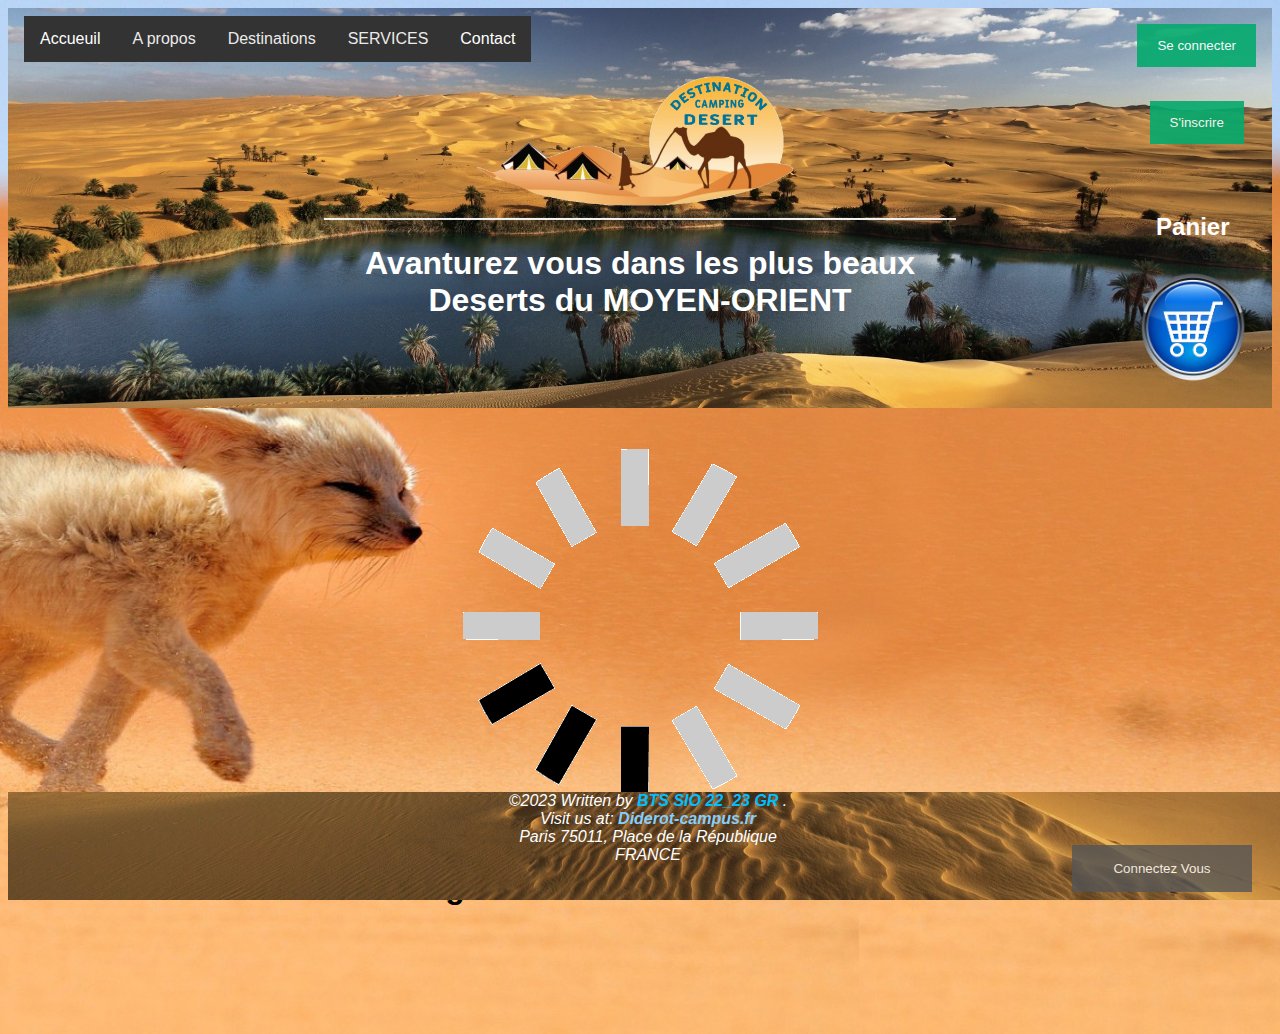
<file: Pages/Moyen_Orient.html>
<!DOCTYPE html>
<html lang="Fr-fr">
<head>
  <meta charset="utf-8">
  <meta name="viewport" content="width=device-width, initial-scale=1">
  <title>DESTINATION CAMPING DESERT MOYEN-ORIENT</title>
  <!--<link rel="stylesheet" href="../CSS/australie.css">-->
  <link rel="stylesheet" href="../CSS/Inscription_Connection_Bouton_Header.css">
  <link rel="stylesheet" href="../CSS/index.css">
  <script src="../JavaScript/projet.js"></script>
</head>

<body>
    <header class="container">
        <!--<img src="im/dz.jpg" alt="desert" style=" width: 30%; float: right;">-->
        <div class="bottom-left"></div>

        <div class="top-left">
            <div class="navbar">
                <a href="../index.html" onclick="hello()" title="DESTINATION CAMPING DESERT" >Accueuil</a>
                <div class="subnav">
                  <button class="subnavbtn">A propos <i class="fa fa-caret-down"></i></button>
                  <div class="subnav-content">
                    <a href="#company">Compagnie</a>
                    <a href="equipe.html">L'équipe</a>
                    <a href="#careers">Parcours</a>
                  </div>
                </div> 
                <div class="subnav">
                    <button class="subnavbtn">Destinations<i class="fa fa-caret-down"></i></button>
                    <div class="subnav-content">
                     <a href="Afrique.html">AFRIQUE</a>
                      <a href="Amerique.html">AMERIQUE</a>
                      <a href="Asie.html">ASIE</a>
                      <a href="Moyen_Orient.html">MOYEN ORIENT</a>
                      <a href="australie.html">AUSTRALIE</a>

                    </div>
                </div> 
                <div class="subnav">
                  <button class="subnavbtn">SERVICES <i class="fa fa-caret-down"></i></button>
                  <div class="subnav-content">
                    <a href="#link1">Réservations</a>
                    <a href="#link2">Activités</a>
                    <a href="attractions.html">Attractions</a>
                    <a href="#link4">Visite Guidées</a>
                </div>
                </div>
                <a href="contact.html" class="right">Contact</a>
            </div>

        </div>


        <div class="top-right">  
            <button onclick="document.getElementById('id02').style.display='block'" style="width:auto;">Se connecter</button>

            <div id="id02" class="modal2">

                <form class="modal-content2 animate2" action="/action_page.php" method="post">
                    <div class="imgcontainer2">
                      <span onclick="document.getElementById('id02').style.display='none'" class="close2" title="Fermer la section">&times;</span>
                      <img src="../Images/im/avatar.png" alt="Avatar2" class="avatar2">
                    </div>

                    <div class="container2">
                      <label for="uname"><b>Nom d'Utilisateur</b></label>
                      <input type="text" placeholder="Saisissez Votre Nom d'Utilisateur" name="uname" required>

                      <label for="psw"><b>Mot de Passe</b></label>
                      <input type="password" placeholder="Saisissez Votre Password" name="psw" required>

                      <button type="submit">Se connecter</button>
                      <label style="color: black;">
                        <input type="checkbox" checked="checked" name="remember"> Se souvenir de moi
                      </label>
                    </div>

                    <div class="container2" style="background-color:#f1f1f1">
                      <button type="button" onclick="document.getElementById('id02').style.display='none'" class="cancelbtn2">Annuler</button>
                      <span class="psw2" style="color: black;">Oublie du <a href="#"><b>password?</b></a></span>
                    </div>
                </form>
            </div>

      <br><br>  
            <button onclick="document.getElementById('id01').style.display='block'" style="width:auto;" title="INSCRIVEZ VOUS POUR MIEUX PROFITER DU SITE">S'inscrire</button>

            <div id="id01" class="modal1">
              <span onclick="document.getElementById('id01').style.display='none'" class="close1" title="Close Modal">&times;</span>
              <form class="modal-content1" action="/action_page.php">
                <h1 style="color: black;">Inscription</h1>
                  <p style="color: black;">Remplissez ce Formulaire pour créer un compte</p>
                <div class="container1">

                  <hr>

                  <label for="fname"><b>Prénom</b></label>
                  <input type="text" placeholder="Saisissez votre Prénom" id="fname" name="fname" /*value="John"*/ required>

                  <label for="lname"><b>Nom</b></label>
                  <input type="text" placeholder="Saisissez votre Nom" id="lname" name="lname" /*value="Doe"*/ required>

                  <label for="uname"><b>Nom d'Utilisateur</b></label>
                  <input type="text" placeholder="Saisissez Votre Nom d'Utilisateur" name="uname" required>

                  <label for="Pays"><b>Pays</b></label>
                  <select name="pays">
                    <option value="France" selected="selected">France </option>

                    <option value="Afghanistan">Afghanistan </option>
                    <option value="Afrique_Centrale">Afrique_Centrale </option>
                    <option value="Afrique_du_sud">Afrique_du_Sud </option>
                    <option value="Albanie">Albanie </option>
                    <option value="Algerie">Algerie </option>
                    <option value="Allemagne">Allemagne </option>
                    <option value="Andorre">Andorre </option>
                    <option value="Angola">Angola </option>
                    <option value="Anguilla">Anguilla </option>
                    <option value="Arabie_Saoudite">Arabie_Saoudite </option>
                    <option value="Argentine">Argentine </option>
                    <option value="Armenie">Armenie </option>
                    <option value="Australie">Australie </option>
                    <option value="Autriche">Autriche </option>
                    <option value="Azerbaidjan">Azerbaidjan </option>

                    <option value="Bahamas">Bahamas </option>
                    <option value="Bangladesh">Bangladesh </option>
                    <option value="Barbade">Barbade </option>
                    <option value="Bahrein">Bahrein </option>
                    <option value="Belgique">Belgique </option>
                    <option value="Belize">Belize </option>
                    <option value="Benin">Benin </option>
                    <option value="Bermudes">Bermudes </option>
                    <option value="Bielorussie">Bielorussie </option>
                    <option value="Bolivie">Bolivie </option>
                    <option value="Botswana">Botswana </option>
                    <option value="Bhoutan">Bhoutan </option>
                    <option value="Boznie_Herzegovine">Boznie_Herzegovine </option>
                    <option value="Bresil">Bresil </option>
                    <option value="Brunei">Brunei </option>
                    <option value="Bulgarie">Bulgarie </option>
                    <option value="Burkina_Faso">Burkina_Faso </option>
                    <option value="Burundi">Burundi </option>

                    <option value="Caiman">Caiman </option>
                    <option value="Cambodge">Cambodge </option>
                    <option value="Cameroun">Cameroun </option>
                    <option value="Canada">Canada </option>
                    <option value="Canaries">Canaries </option>
                    <option value="Cap_vert">Cap_Vert </option>
                    <option value="Chili">Chili </option>
                    <option value="Chine">Chine </option>
                    <option value="Chypre">Chypre </option>
                    <option value="Colombie">Colombie </option>
                    <option value="Comores">Colombie </option>
                    <option value="Congo">Congo </option>
                    <option value="Congo_democratique">Congo_democratique </option>
                    <option value="Cook">Cook </option>
                    <option value="Coree_du_Nord">Coree_du_Nord </option>
                    <option value="Coree_du_Sud">Coree_du_Sud </option>
                    <option value="Costa_Rica">Costa_Rica </option>
                    <option value="Cote_d_Ivoire">Côte_d_Ivoire </option>
                    <option value="Croatie">Croatie </option>
                    <option value="Cuba">Cuba </option>

                    <option value="Danemark">Danemark </option>
                    <option value="Djibouti">Djibouti </option>
                    <option value="Dominique">Dominique </option>

                    <option value="Egypte">Egypte </option>
                    <option value="Emirats_Arabes_Unis">Emirats_Arabes_Unis </option>
                    <option value="Equateur">Equateur </option>
                    <option value="Erythree">Erythree </option>
                    <option value="Espagne">Espagne </option>
                    <option value="Estonie">Estonie </option>
                    <option value="Etats_Unis">Etats_Unis </option>
                    <option value="Ethiopie">Ethiopie </option>

                    <option value="Falkland">Falkland </option>
                    <option value="Feroe">Feroe </option>
                    <option value="Fidji">Fidji </option>
                    <option value="Finlande">Finlande </option>
                    <option value="France">France </option>

                    <option value="Gabon">Gabon </option>
                    <option value="Gambie">Gambie </option>
                    <option value="Georgie">Georgie </option>
                    <option value="Ghana">Ghana </option>
                    <option value="Gibraltar">Gibraltar </option>
                    <option value="Grece">Grece </option>
                    <option value="Grenade">Grenade </option>
                    <option value="Groenland">Groenland </option>
                    <option value="Guadeloupe">Guadeloupe </option>
                    <option value="Guam">Guam </option>
                    <option value="Guatemala">Guatemala</option>
                    <option value="Guernesey">Guernesey </option>
                    <option value="Guinee">Guinee </option>
                    <option value="Guinee_Bissau">Guinee_Bissau </option>
                    <option value="Guinee equatoriale">Guinee_Equatoriale </option>
                    <option value="Guyana">Guyana </option>
                    <option value="Guyane_Francaise ">Guyane_Francaise </option>

                    <option value="Haiti">Haiti </option>
                    <option value="Hawaii">Hawaii </option>
                    <option value="Honduras">Honduras </option>
                    <option value="Hong_Kong">Hong_Kong </option>
                    <option value="Hongrie">Hongrie </option>

                    <option value="Inde">Inde </option>
                    <option value="Indonesie">Indonesie </option>
                    <option value="Iran">Iran </option>
                    <option value="Iraq">Iraq </option>
                    <option value="Irlande">Irlande </option>
                    <option value="Islande">Islande </option>
                    <option value="Israel">Israel </option>
                    <option value="Italie">italie </option>

                    <option value="Jamaique">Jamaique </option>
                    <option value="Jan Mayen">Jan Mayen </option>
                    <option value="Japon">Japon </option>
                    <option value="Jersey">Jersey </option>
                    <option value="Jordanie">Jordanie </option>

                    <option value="Kazakhstan">Kazakhstan </option>
                    <option value="Kenya">Kenya </option>
                    <option value="Kirghizstan">Kirghizistan </option>
                    <option value="Kiribati">Kiribati </option>
                    <option value="Koweit">Koweit </option>

                    <option value="Laos">Laos </option>
                    <option value="Lesotho">Lesotho </option>
                    <option value="Lettonie">Lettonie </option>
                    <option value="Liban">Liban </option>
                    <option value="Liberia">Liberia </option>
                    <option value="Liechtenstein">Liechtenstein </option>
                    <option value="Lituanie">Lituanie </option>
                    <option value="Luxembourg">Luxembourg </option>
                    <option value="Lybie">Lybie </option>

                    <option value="Macao">Macao </option>
                    <option value="Macedoine">Macedoine </option>
                    <option value="Madagascar">Madagascar </option>
                    <option value="Madère">Madère </option>
                    <option value="Malaisie">Malaisie </option>
                    <option value="Malawi">Malawi </option>
                    <option value="Maldives">Maldives </option>
                    <option value="Mali">Mali </option>
                    <option value="Malte">Malte </option>
                    <option value="Man">Man </option>
                    <option value="Mariannes du Nord">Mariannes du Nord </option>
                    <option value="Maroc">Maroc </option>
                    <option value="Marshall">Marshall </option>
                    <option value="Martinique">Martinique </option>
                    <option value="Maurice">Maurice </option>
                    <option value="Mauritanie">Mauritanie </option>
                    <option value="Mayotte">Mayotte </option>
                    <option value="Mexique">Mexique </option>
                    <option value="Micronesie">Micronesie </option>
                    <option value="Midway">Midway </option>
                    <option value="Moldavie">Moldavie </option>
                    <option value="Monaco">Monaco </option>
                    <option value="Mongolie">Mongolie </option>
                    <option value="Montserrat">Montserrat </option>
                    <option value="Mozambique">Mozambique </option>

                    <option value="Namibie">Namibie </option>
                    <option value="Nauru">Nauru </option>
                    <option value="Nepal">Nepal </option>
                    <option value="Nicaragua">Nicaragua </option>
                    <option value="Niger">Niger </option>
                    <option value="Nigeria">Nigeria </option>
                    <option value="Niue">Niue </option>
                    <option value="Norfolk">Norfolk </option>
                    <option value="Norvege">Norvege </option>
                    <option value="Nouvelle_Caledonie">Nouvelle_Caledonie </option>
                    <option value="Nouvelle_Zelande">Nouvelle_Zelande </option>

                    <option value="Oman">Oman </option>
                    <option value="Ouganda">Ouganda </option>
                    <option value="Ouzbekistan">Ouzbekistan </option>

                    <option value="Pakistan">Pakistan </option>
                    <option value="Palau">Palau </option>
                    <option value="Palestine">Palestine </option>
                    <option value="Panama">Panama </option>
                    <option value="Papouasie_Nouvelle_Guinee">Papouasie_Nouvelle_Guinee </option>
                    <option value="Paraguay">Paraguay </option>
                    <option value="Pays_Bas">Pays_Bas </option>
                    <option value="Perou">Perou </option>
                    <option value="Philippines">Philippines </option>
                    <option value="Pologne">Pologne </option>
                    <option value="Polynesie">Polynesie </option>
                    <option value="Porto_Rico">Porto_Rico </option>
                    <option value="Portugal">Portugal </option>

                    <option value="Qatar">Qatar </option>

                    <option value="Republique_Dominicaine">Republique_Dominicaine </option>
                    <option value="Republique_Tcheque">Republique_Tcheque </option>
                    <option value="Reunion">Reunion </option>
                    <option value="Roumanie">Roumanie </option>
                    <option value="Royaume_Uni">Royaume_Uni </option>
                    <option value="Russie">Russie </option>
                    <option value="Rwanda">Rwanda </option>

                    <option value="Sahara Occidental">Sahara Occidental </option>
                    <option value="Sainte_Lucie">Sainte_Lucie </option>
                    <option value="Saint_Marin">Saint_Marin </option>
                    <option value="Salomon">Salomon </option>
                    <option value="Salvador">Salvador </option>
                    <option value="Samoa_Occidentales">Samoa_Occidentales</option>
                    <option value="Samoa_Americaine">Samoa_Americaine </option>
                    <option value="Sao_Tome_et_Principe">Sao_Tome_et_Principe </option>
                    <option value="Senegal">Senegal </option>
                    <option value="Seychelles">Seychelles </option>
                    <option value="Sierra Leone">Sierra Leone </option>
                    <option value="Singapour">Singapour </option>
                    <option value="Slovaquie">Slovaquie </option>
                    <option value="Slovenie">Slovenie</option>
                    <option value="Somalie">Somalie </option>
                    <option value="Soudan">Soudan </option>
                    <option value="Sri_Lanka">Sri_Lanka </option>
                    <option value="Suede">Suede </option>
                    <option value="Suisse">Suisse </option>
                    <option value="Surinam">Surinam </option>
                    <option value="Swaziland">Swaziland </option>
                    <option value="Syrie">Syrie </option>

                    <option value="Tadjikistan">Tadjikistan </option>
                    <option value="Taiwan">Taiwan </option>
                    <option value="Tonga">Tonga </option>
                    <option value="Tanzanie">Tanzanie </option>
                    <option value="Tchad">Tchad </option>
                    <option value="Thailande">Thailande </option>
                    <option value="Tibet">Tibet </option>
                    <option value="Timor_Oriental">Timor_Oriental </option>
                    <option value="Togo">Togo </option>
                    <option value="Trinite_et_Tobago">Trinite_et_Tobago </option>
                    <option value="Tristan da cunha">Tristan de cuncha </option>
                    <option value="Tunisie">Tunisie </option>
                    <option value="Turkmenistan">Turmenistan </option>
                    <option value="Turquie">Turquie </option>

                    <option value="Ukraine">Ukraine </option>
                    <option value="Uruguay">Uruguay </option>

                    <option value="Vanuatu">Vanuatu </option>
                    <option value="Vatican">Vatican </option>
                    <option value="Venezuela">Venezuela </option>
                    <option value="Vierges_Americaines">Vierges_Americaines </option>
                    <option value="Vierges_Britanniques">Vierges_Britanniques </option>
                    <option value="Vietnam">Vietnam </option>

                    <option value="Wake">Wake </option>
                    <option value="Wallis et Futuma">Wallis et Futuma </option>

                    <option value="Yemen">Yemen </option>
                    <option value="Yougoslavie">Yougoslavie </option>

                    <option value="Zambie">Zambie </option>
                    <option value="Zimbabwe">Zimbabwe </option>

                    </select>
            <br><br>

                  <label for="email"><b>Email</b></label>
                  <input type="text" placeholder="Enter Email" name="email" required>

                  <label for="psw"><b>Mot de Passe</b></label>
                  <input type="password" placeholder="Enter Password" name="psw" required>

                  <label for="psw-repeat"><b>Repeter le Mot de Passe</b></label>
                  <input type="password" placeholder="Repeat Password" name="psw-repeat" required>

                  <label style="color: black;">
                    <input type="checkbox" checked="checked" name="remember" style="margin-bottom:15px"> Remember me
                  </label>

                  <p style="color: black;">En créant un compte, vous acceptez nos <a href="#" style="color:dodgerblue; text-decoration: none;"><b>Conditions et confidentialité</b></a>.</p>

                  <div class="clearfix">
                    <button type="button" onclick="document.getElementById('id01').style.display='none'" class="cancelbtn1">Annuler la procédure</button>
                    <button type="submit" class="signupbtn1">S'inscrire</button>
                  </div>
                </div>
              </form>
            </div>

          <br>

        </div>
        <div class="bottom-right">
         <h2>Panier</h2>
  	<a href="../index.html"  onclick="basket()">
            <img title="CLIQUEZ MOI POUR ACCEDER AU PANIER" alt="Logo_Panier" src="../Images/im/basket.png">
        </a>

        </div>
        <div class="centered">

            <a href="../index.html" ><img title="DESTINATION CAMPING DESERT" alt="Logo" src="../Images/im/Logo2.png" style="width: 50%; margin-right: 10px;"></a>
            <hr>
            <h1>Avanturez vous dans les plus beaux Deserts du MOYEN-ORIENT</h1>
        </div>

    </header>
<br>

    <section style="height: 600px;">
        <center> 
            <img src="../Images/im/chargement-en-cours-gif-3 (1).gif">
            <br><br>
            <h1>Page en cours de Maintenance</h1>
        </center>
    </section>

    <footer>
      
        <center>
            <address>
              &copy;2023
              Written by <a href="../Pages/BTS_SIO_GR.html" style="text-decoration: none; color: seagreen;"> <b style="color: deepskyblue;">BTS SIO 22_23 GR</b> </a>.<br> 
              Visit us at:
              <a href="https://www.coursdiderot.fr/" style="text-decoration: none;"> <b style="color: lightskyblue;">Diderot-campus.fr</b></a><br>
              Paris 75011, Place de la République<br>
              FRANCE
            </address>
        </center>
        <br><br>
  
        <button class="open-button" onclick="openForm()">Connectez Vous</button>
    
        <div class="form-popup" id="myForm">
            <form action="/action_page.php" class="form-container">

                <h1>Connection</h1>

                <label for="email"><b>Email</b></label>
                <input type="text" placeholder="Saisissez votre Email" name="email" required>

                <label for="psw"><b>Password</b></label>
                <input type="password" placeholder="Saisissez Votre Password" name="psw" required>

                <button type="submit" class="btn">Se Connecter</button>
                <button type="button" class="btn cancel" onclick="closeForm()">Fermer</button>
            </form>
        </div>
  
</footer>

</body>
</html>
</file>
<file: CSS/index.css>
body {
  font-family: Arial, Helvetica, sans-serif;
  /*margin: 0; padding: 0;*/
  /* Full height */
  height: 100%;
  
  margin: 8px;
  
  background: url('../Images/im/arr8.jpg');
  /* Center and scale the image nicely */
  background-position: center right ;
  background-repeat: no-repeat;
  background-size: cover;
}

/*header, footer {
  border: black solid thin;
  width: 100%;
  

}*/


header {
  margin: 0 auto 0 auto;
  height: 400px;
}
footer {
  
  /*text-align: center;*/
  width: 100%;
  margin: 0;
  padding: 0;
  position: fixed;
  bottom: 0;
  color: white;
  background-image: url('../Images/im/dess1.jpg');
  background-position: center bottom;
  background-repeat: no-repeat;
  background-size: 100%;
}



/* Pour disposer les elements du header en haut/bas a gauche/droite au milieu */
.container {
position: relative;
text-align: center;
color: white;
background-image: url('../Images/im/dess1.jpg');
background-position: center;
background-repeat: no-repeat;
background-size: 100%;
}

.bottom-left {
position: absolute;
bottom: 8px;
left: 16px;
}

.top-left {
position: absolute;
top: 8px;
left: 16px;
}

.top-right {
position: absolute;
top: 8px;
right: 16px;
}

.bottom-right {
position: absolute;
bottom: 8px;
right: 16px;
width: 10%
}
/*.bottom-right h2 a {
  float: right;
}
*/
.bottom-right a img {
  width: 100%
}

.centered {
position: absolute;
top: 50%;
left: 50%;
transform: translate(-50%, -50%);
}
/* Pour disposer les elements du header en haut/bas a gauche/droite au milieu */


/* Pour le menu de navigation */
.central {
float: none;
position: absolute;
top: 50%;
left: 50%;
}

.navbar {
overflow: hidden;
background-color: #333; 
}

.navbar a {
float: left;
font-size: 16px;
color: white;
text-align: center;
padding: 14px 16px;
text-decoration: none;
}

.subnav {
float: left;
overflow: hidden;
}

.subnav .subnavbtn {
font-size: 16px;  
border: none;
outline: none;
color: white;
padding: 14px 16px;
background-color: inherit;
font-family: inherit;
margin: 0;
}

.navbar a:hover, .subnav:hover .subnavbtn {
background-color: skyblue;
}

.subnav-content {
display: none;
position: absolute;
right: 0;
width: 100%;
z-index: 1;
}

.subnav-content a {
float: left;
color: white;
font-family: important;
font-weight: bold;
text-decoration: none;
}

.subnav-content a:hover {
background-color: burlywood;
opacity: 0.3;
color: black;
}

.subnav:hover .subnav-content {
display: block;
}
/* Pour le menu de navigation */

#About a :hover {
color: burlywood;
opacity: 0.5;
}
</file>
<file: CSS/Inscription_Connection_Bouton_Header.css>
/*Pour le bouton de connection*/

input[type=text], input[type=password] {
  width: 100%;
  padding: 12px 20px;
  margin: 8px 0;
  display: inline-block;
  border: 1px solid #ccc;
  box-sizing: border-box;
}

/* je met un style pour tous les buttons */
button {
  background-color: #04AA6D;
  color: white;
  padding: 14px 20px;
  margin: 8px 0;
  border: none;
  cursor: pointer;
  width: 100%;
}

button:hover {
  opacity: 0.8;
}

/* pour  le cancel button */
.cancelbtn2 {
  width: auto;
  padding: 10px 18px;
  background-color: #f44336;
}

/* Centrer l'image et la position du close button */
.imgcontainer2 {
  text-align: center;
  margin: 24px 0 12px 0;
  position: relative;
}

img.avatar2 {
  width: 20%;
  border-radius: 50%;
}

.container2 {
  padding: 16px;
  background-image: url('../Images/im/dess1.jpg');
  background-position: center;
  background-repeat: no-repeat;
  background-size: 100%;
  /*si je le remets container il aura le meme backgrounf que le header*/
}

span.psw2 {
  float: right;
  padding-top: 16px;
}

/* le Modal (background) */
.modal2 {
  display: none; /* Hidden by default */
  position: fixed; /* Stay in place */
  z-index: 1; /* Sit on top */
  right: 0;
  top: 0;
  width: 50%; 
  height: 50%;
  overflow: auto; 
  background-color: rgb(0,0,0); 
  background-color: rgba(0,0,0,0.4);
  padding-top: 60px;
}

/* Modal Content/Box */
.modal-content2 {
  background-color: #fefefe;
  margin: 5% auto 15% auto; 
  border: 1px solid #888;
  width: 80%;
}

/* The Close Button (x) */
.close2 {
  position: absolute;
  right: 25px;
  top: 0;
  color: #000;
  font-size: 35px;
  font-weight: bold;
}

.close2:hover,
.close2:focus {
  color: red;
  cursor: pointer;
}

/* ajoutez du Zoom Animation */
.animate2 {
  -webkit-animation: animatezoom 0.6s;
  animation: animatezoom 0.6s
}

@-webkit-keyframes animatezoom {
  from {-webkit-transform: scale(0)} 
  to {-webkit-transform: scale(1)}
}
  
@keyframes animatezoom {
  from {transform: scale(0)} 
  to {transform: scale(1)}
}

/* Change styles for span and cancel button on extra small screens */
@media screen and (max-width: 300px) {
  span.psw2 {
     display: block;
     float: none;
  }
  .cancelbtn2 {
     width: 100%; }
}

/*Pour le formulaire d'inscription*/

        /* Full-width input fields */
        input[type=text], input[type=password] {
          width: 100%;
          padding: 15px;
          margin: 5px 0 22px 0;
          display: inline-block;
          border: none;
          background: #f1f1f1;
        }

        /* Add a background color when the inputs get focus */
        input[type=text]:focus, input[type=password]:focus {
          background-color: #ddd;
          outline: none;
        }

        /* Set a style for all buttons */
        button {
          background-color: #04AA6D;
          color: white;
          padding: 14px 20px;
          margin: 8px 0;
          border: none;
          cursor: pointer;
          width: 100%;
          opacity: 0.9;
        }

        button:hover {
          opacity:1;
        }


        .cancelbtn1 {
          padding: 14px 20px;
          background-color: #f44336;
        }

        /* Float cancel and signup buttons and add an equal width */
        .cancelbtn1, .signupbtn1 {
          float: left;
          width: 50%;
        }


        .container1 {
          padding: 16px;
          background-image: url('../Images/im/dess1.jpg');
          background-position: center;
          background-repeat: repeat;
          background-size: 100%;
        }

        /* The Modal (background) */
        .modal1 {
          display: none; /* Hidden by default */
          position: fixed; /* Stay in place */
          z-index: 1; /* Sit on top */
          right: 0;
          top: 0;
          width: 50%; /* Full width */
          height: 50%; /* Full height */
          overflow: auto; /* Enable scroll if needed */
          background-color: rgb(0,0,0); /* Fallback color */
          background-color: rgba(0,0,0,0.4); /* Black w/ opacity */
           /*CA AFFECTEV TOUT LE CONTENU opacity: 0.3;*/
          padding-top: 50px;
        }

        /* Modal Content/Box */
        .modal-content1 {
                /*background-image: url('im/dess1.jpg');
          background-position: center;
          background-repeat: no-repeat;
          background-size: 100%;*/
         background-color: #fefefe;
          /*ca affecte tout le formulaire aussiopacity: 0.5;*/
          margin: 5% auto 15% auto; /* 5% from the top, 15% from the bottom and centered */
          border: 1px solid #888;
          width: 80%; /* Could be more or less, depending on screen size */
        }

        /* Style the horizontal ruler */
        hr {
          border: 1px solid #f1f1f1;
          margin-bottom: 25px;
        }

        /* The Close Button (x) */
        .close1 {
          position: absolute;
          right: 35px;
          top: 15px;
          font-size: 40px;
          font-weight: bold;
          color: #000;
        }

        .close1:hover,
        .close1:focus {
          color: #f44336;
          cursor: pointer;
        }

        /* Clear floats */
        .clearfix::after {
          content: "";
          clear: both;
          display: table;
        }

        /* Change styles for cancel button and signup button on extra small screens */
        @media screen and (max-width: 300px) {
          .cancelbtn1, .signupbtn1 {
             width: 100%;
          }
        }

        b {
                color: whitesmoke;
        }
/*Pour le formulaire d'inscription*/


/*Pour le bouton de connection qui est sur le footer*/
/* Button used to open the contact form - fixed at the bottom of the page */
.open-button {
  background-color: #555;
  color: white;
  padding: 16px 20px;
  border: none;
  cursor: pointer;
  opacity: 0.8;
  position: fixed;
  bottom: 0;
  right: 28px;
  width: 180px;
}

/* The popup form - hidden by default */
.form-popup {
  display: none;
  position: fixed;
  bottom: 0;
  right: 15px;
  border: 3px solid #f1f1f1;
  z-index: 9;
}

/* Add styles to the form container */
.form-container {
  max-width: 300px;
  padding: 10px;
  background-color: skyblue;
}

/* Full-width input fields */
.form-container input[type=text], .form-container input[type=password] {
  width: 100%;
  padding: 15px;
  margin: 5px 0 22px 0;
  border: none;
  background: #f1f1f1;
}

/* When the inputs get focus, do something */
.form-container input[type=text]:focus, .form-container input[type=password]:focus {
  background-color: #ddd;
  outline: none;
}

/* Set a style for the submit/login button */
.form-container .btn {
  background-color: #04AA6D;
  color: white;
  padding: 16px 20px;
  border: none;
  cursor: pointer;
  width: 100%;
  margin-bottom:10px;
  opacity: 0.8;
}

/* Add a red background color to the cancel button */
.form-container .cancel {
  background-color: red;
}

/* Add some hover effects to buttons */
.form-container .btn:hover, .open-button:hover {
  opacity: 1;
}
/*Pour le bouton de connection qui est sur le footer*/
</file>
<file: CSS/australie.css>
/*Brouillon test des styles ccs */
/*Pour le formulaire d'inscription*/

            /* Full-width input fields */
            input[type=text], input[type=password] {
              width: 100%;
              padding: 15px;
              margin: 5px 0 22px 0;
              display: inline-block;
              border: none;
              background: #f1f1f1;
            }

            /* Add a background color when the inputs get focus */
            input[type=text]:focus, input[type=password]:focus {
              background-color: #ddd;
              outline: none;
            }

            /* Set a style for all buttons */
            button {
              background-color: #04AA6D;
              color: white;
              padding: 14px 20px;
              margin: 8px 0;
              border: none;
              cursor: pointer;
              width: 100%;
              opacity: 0.9;
            }

            button:hover {
              opacity:1;
            }


            .cancelbtn1 {
              padding: 14px 20px;
              background-color: #f44336;
            }

            /* Float cancel and signup buttons and add an equal width */
            .cancelbtn1, .signupbtn1 {
              float: left;
              width: 50%;
            }


            .container1 {
              padding: 16px;
              background-image: url('im/dess1.jpg');
              background-position: center;
              background-repeat: repeat;
              background-size: 100%;
            }

            /* The Modal (background) */
            .modal1 {
              display: none; /* Hidden by default */
              position: fixed; /* Stay in place */
              z-index: 1; /* Sit on top */
              right: 0;
              top: 0;
              width: 50%; /* Full width */
              height: 50%; /* Full height */
              overflow: auto; /* Enable scroll if needed */
              background-color: rgb(0,0,0); /* Fallback color */
              background-color: rgba(0,0,0,0.4); /* Black w/ opacity */
               /*CA AFFECTEV TOUT LE CONTENU opacity: 0.3;*/
              padding-top: 50px;
            }

            /* Modal Content/Box */
            .modal-content1 {
                    /*background-image: url('im/dess1.jpg');
              background-position: center;
              background-repeat: no-repeat;
              background-size: 100%;*/
             background-color: #fefefe;
              /*ca affecte tout le formulaire aussiopacity: 0.5;*/
              margin: 5% auto 15% auto; /* 5% from the top, 15% from the bottom and centered */
              border: 1px solid #888;
              width: 80%; /* Could be more or less, depending on screen size */
            }

            /* Style the horizontal ruler */
            hr {
              border: 1px solid #f1f1f1;
              margin-bottom: 25px;
            }

            /* The Close Button (x) */
            .close1 {
              position: absolute;
              right: 35px;
              top: 15px;
              font-size: 40px;
              font-weight: bold;
              color: #000;
            }

            .close1:hover,
            .close1:focus {
              color: #f44336;
              cursor: pointer;
            }

            /* Clear floats */
            .clearfix::after {
              content: "";
              clear: both;
              display: table;
            }

            /* Change styles for cancel button and signup button on extra small screens */
            @media screen and (max-width: 300px) {
              .cancelbtn1, .signupbtn1 {
                 width: 100%;
              }
            }

            b {
                    color: whitesmoke;
            }
            

/*Pour le bouton de connection qui est sur le footer*/
/* Button used to open the contact form - fixed at the bottom of the page */
.open-button {
  background-color: #555;
  color: white;
  padding: 16px 20px;
  border: none;
  cursor: pointer;
  opacity: 0.8;
  position: fixed;
  bottom: 0;
  right: 28px;
  width: 180px;
}

/* The popup form - hidden by default */
.form-popup {
  display: none;
  position: fixed;
  bottom: 0;
  right: 15px;
  border: 3px solid #f1f1f1;
  z-index: 9;
}

/* Add styles to the form container */
.form-container {
  max-width: 300px;
  padding: 10px;
  background-color: skyblue;
}

/* Full-width input fields */
.form-container input[type=text], .form-container input[type=password] {
  width: 100%;
  padding: 15px;
  margin: 5px 0 22px 0;
  border: none;
  background: #f1f1f1;
}

/* When the inputs get focus, do something */
.form-container input[type=text]:focus, .form-container input[type=password]:focus {
  background-color: #ddd;
  outline: none;
}

/* Set a style for the submit/login button */
.form-container .btn {
  background-color: #04AA6D;
  color: white;
  padding: 16px 20px;
  border: none;
  cursor: pointer;
  width: 100%;
  margin-bottom:10px;
  opacity: 0.8;
}

/* Add a red background color to the cancel button */
.form-container .cancel {
  background-color: red;
}

/* Add some hover effects to buttons */
.form-container .btn:hover, .open-button:hover {
  opacity: 1;
}
</file>
<file: CSS/attractions.css>
/*
Click nbfs://nbhost/SystemFileSystem/Templates/Licenses/license-default.txt to change this license
Click nbfs://nbhost/SystemFileSystem/Templates/ClientSide/css.css to edit this template
*/
/* 
    Created on : 27 avr. 2023, 20:37:44
    Author     : Nathan
*/

.attractions {
    padding: 10px;
    display: flex;
    flex-direction: column;
    flex-wrap: wrap;
}

.attractions article {
    width: 20%; border: solid; height: 150px;
}
</file>
